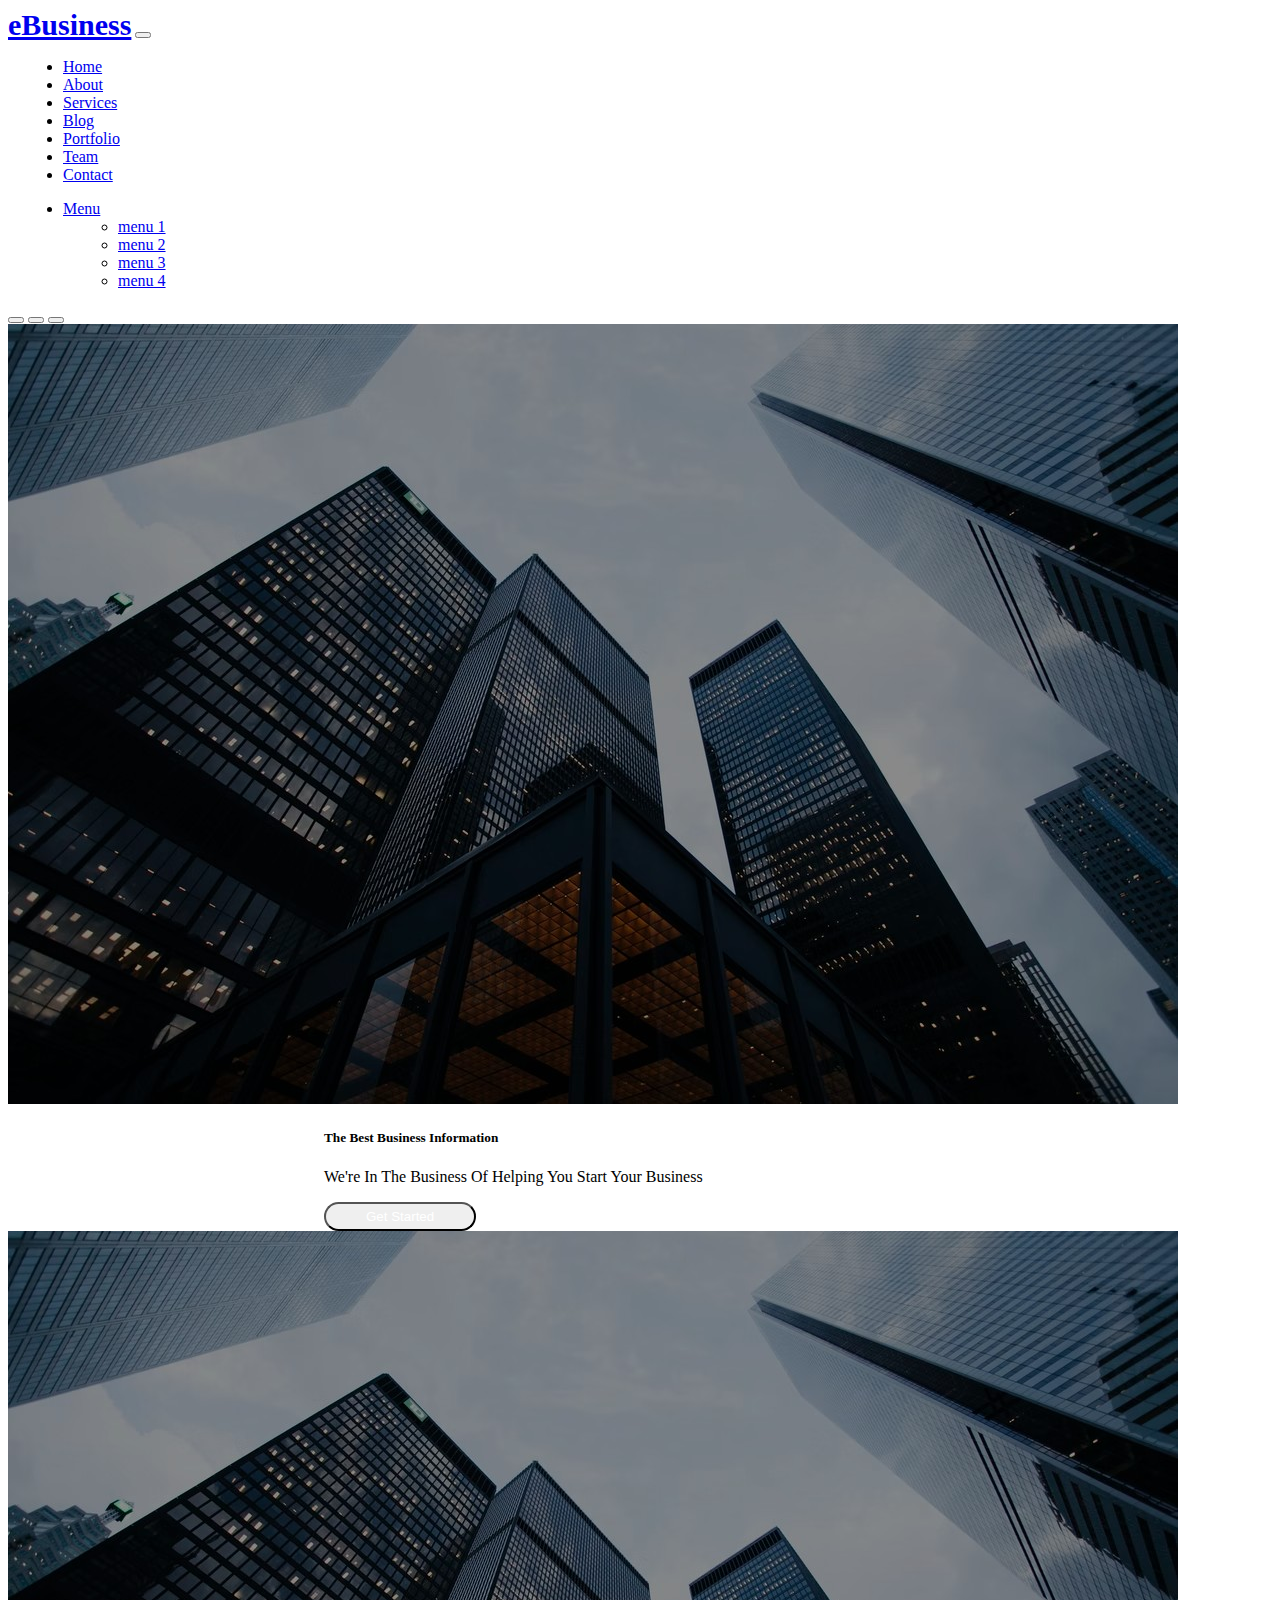
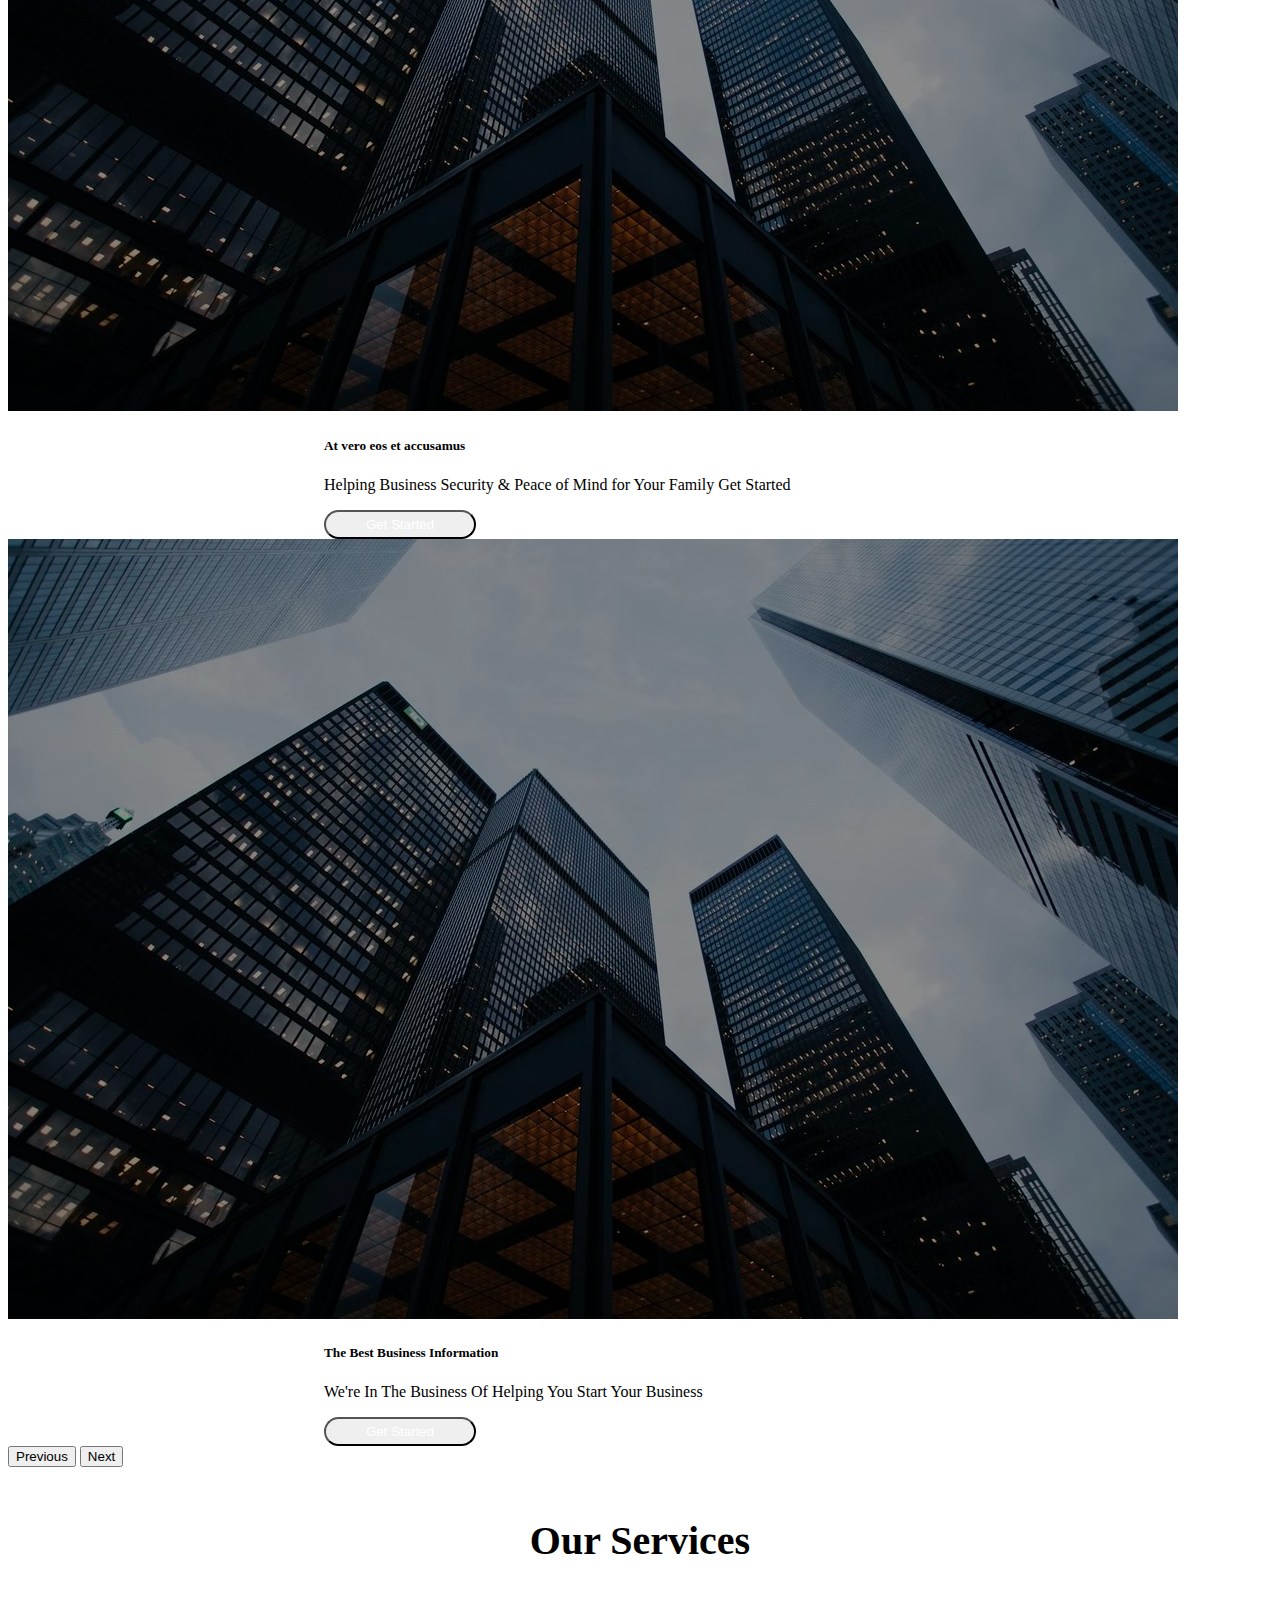
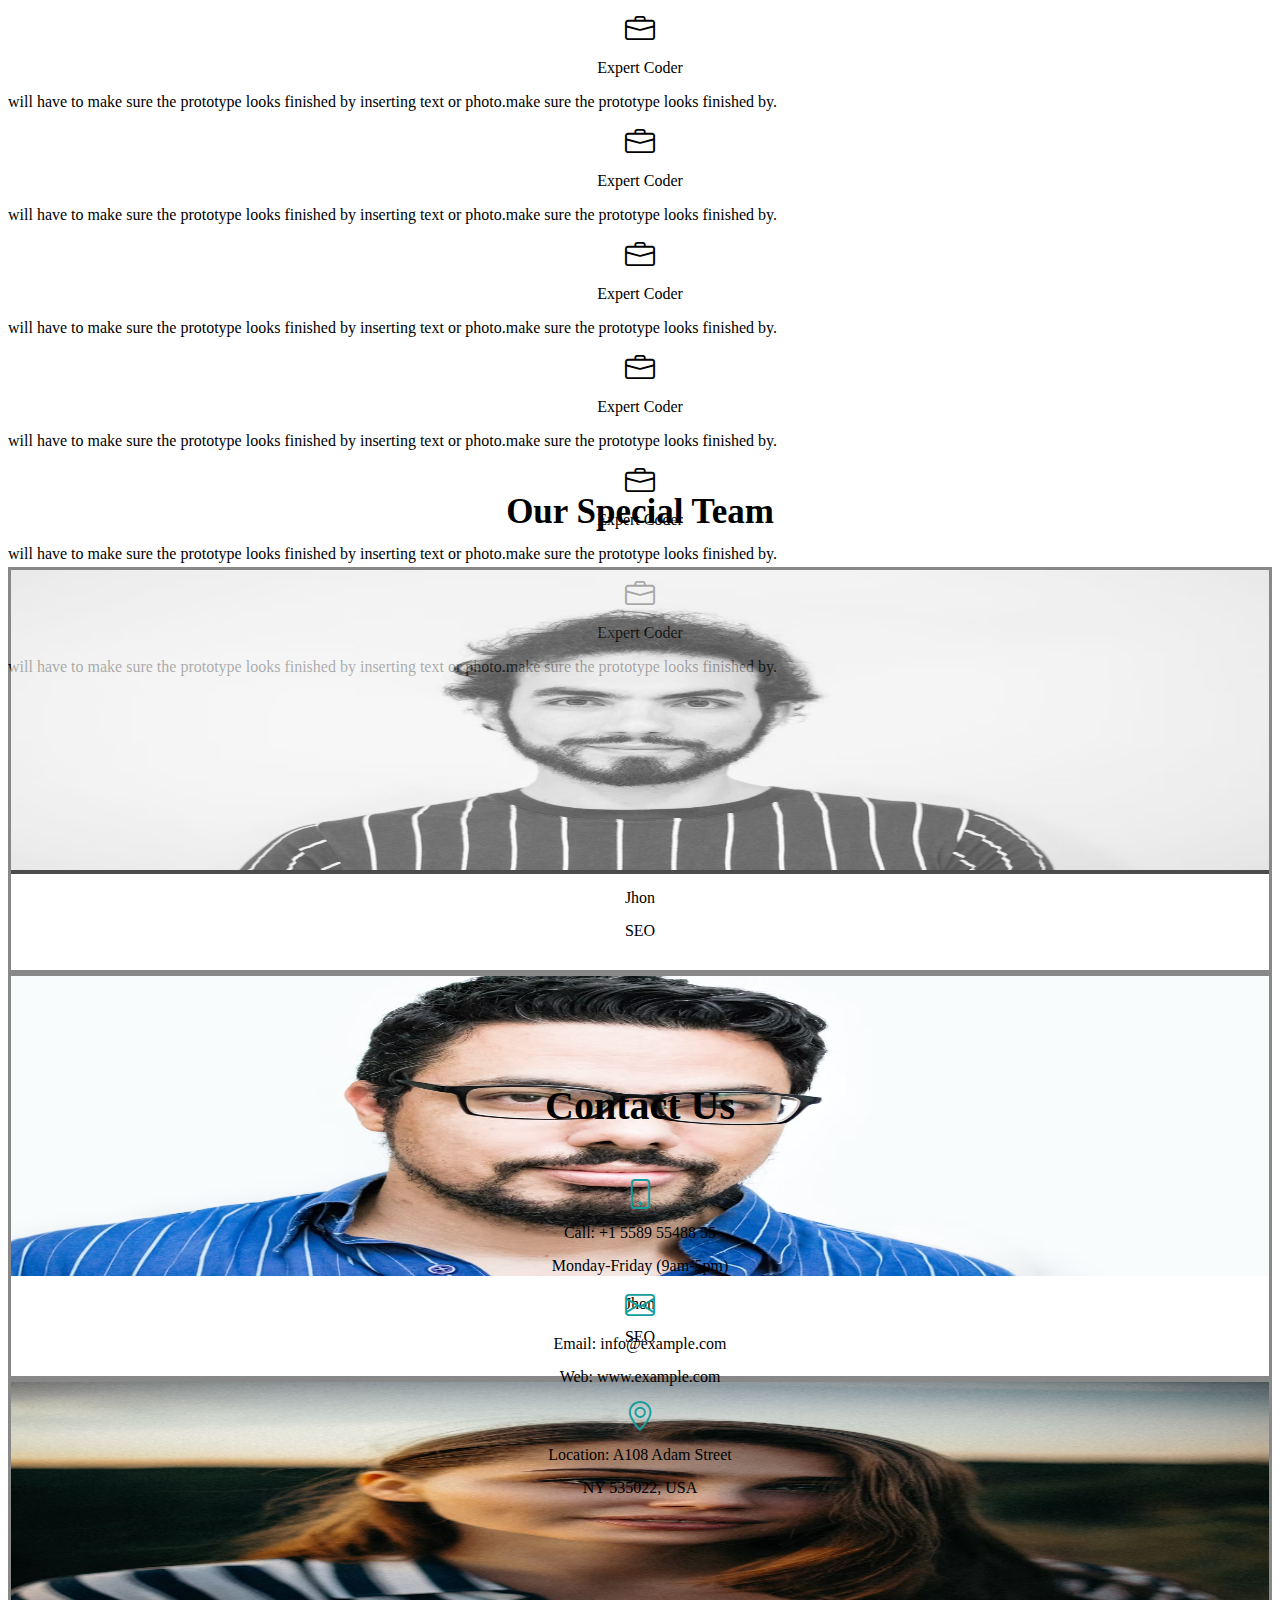
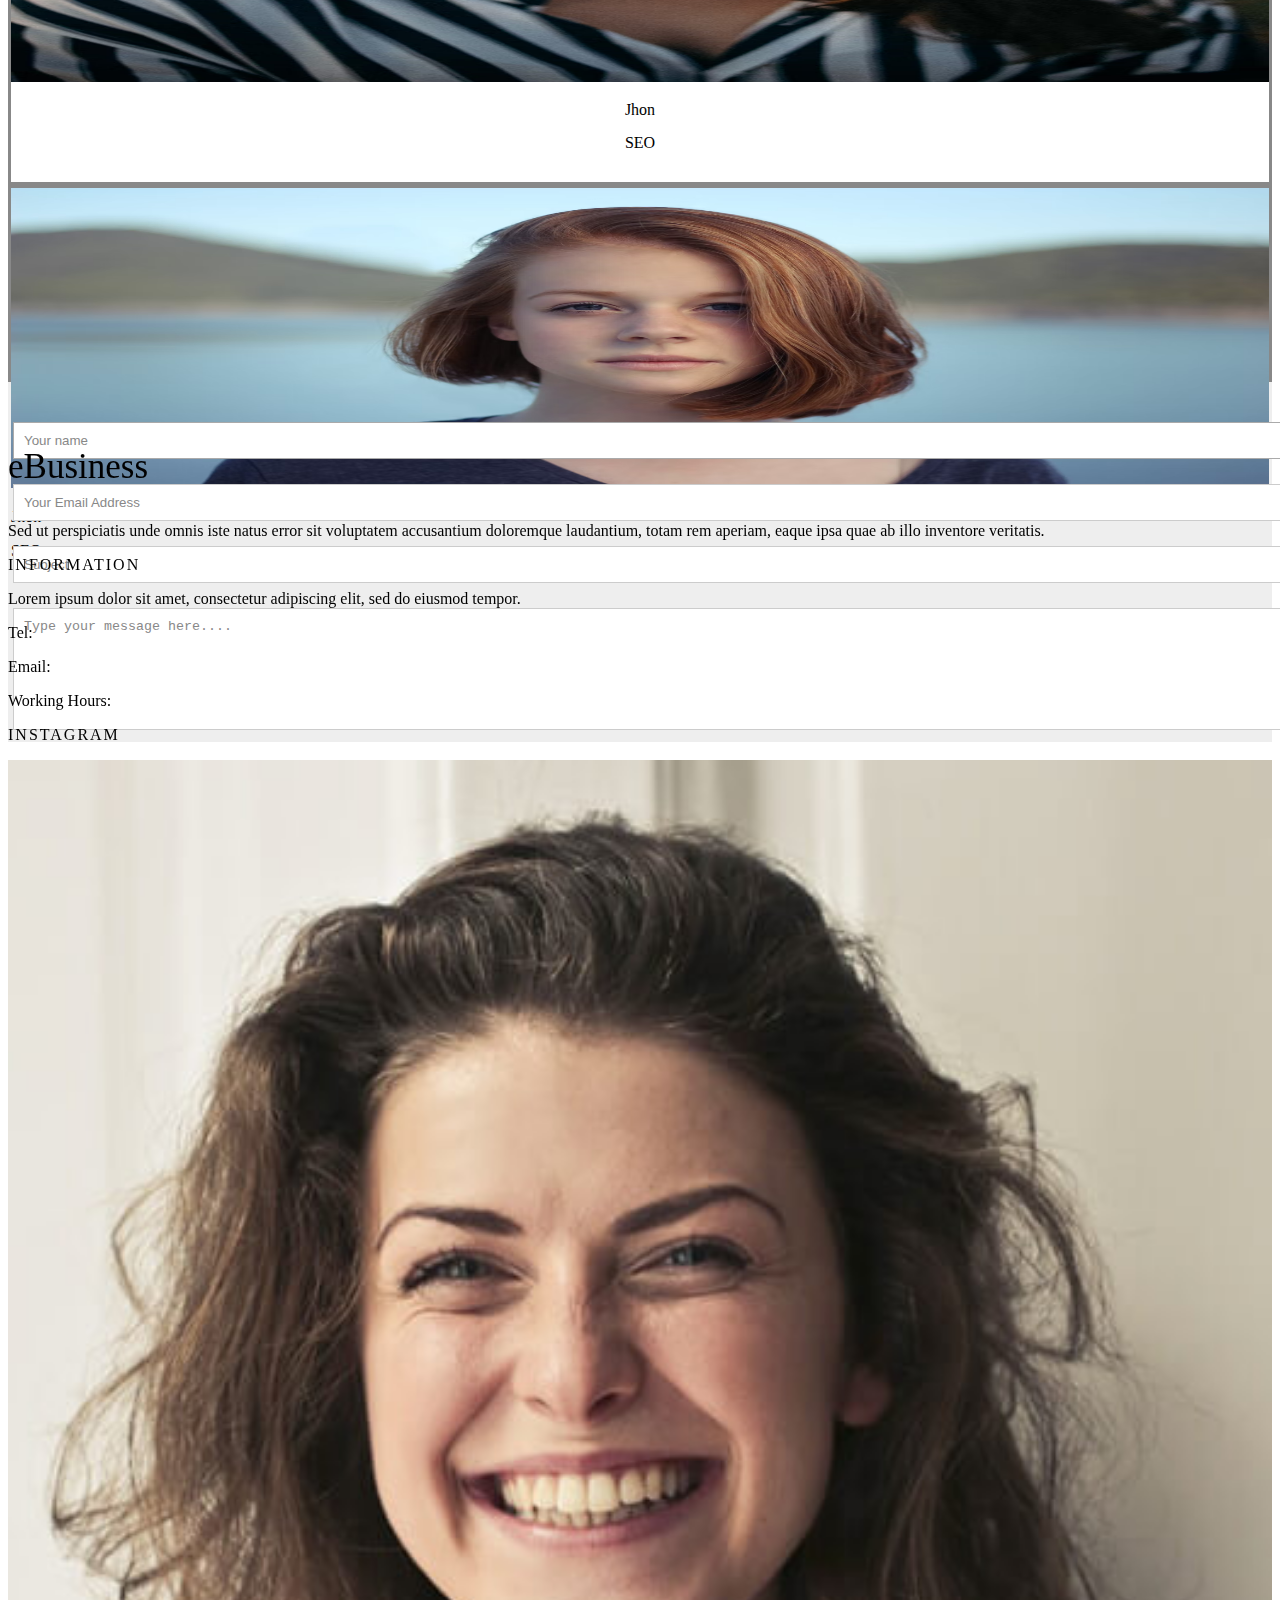
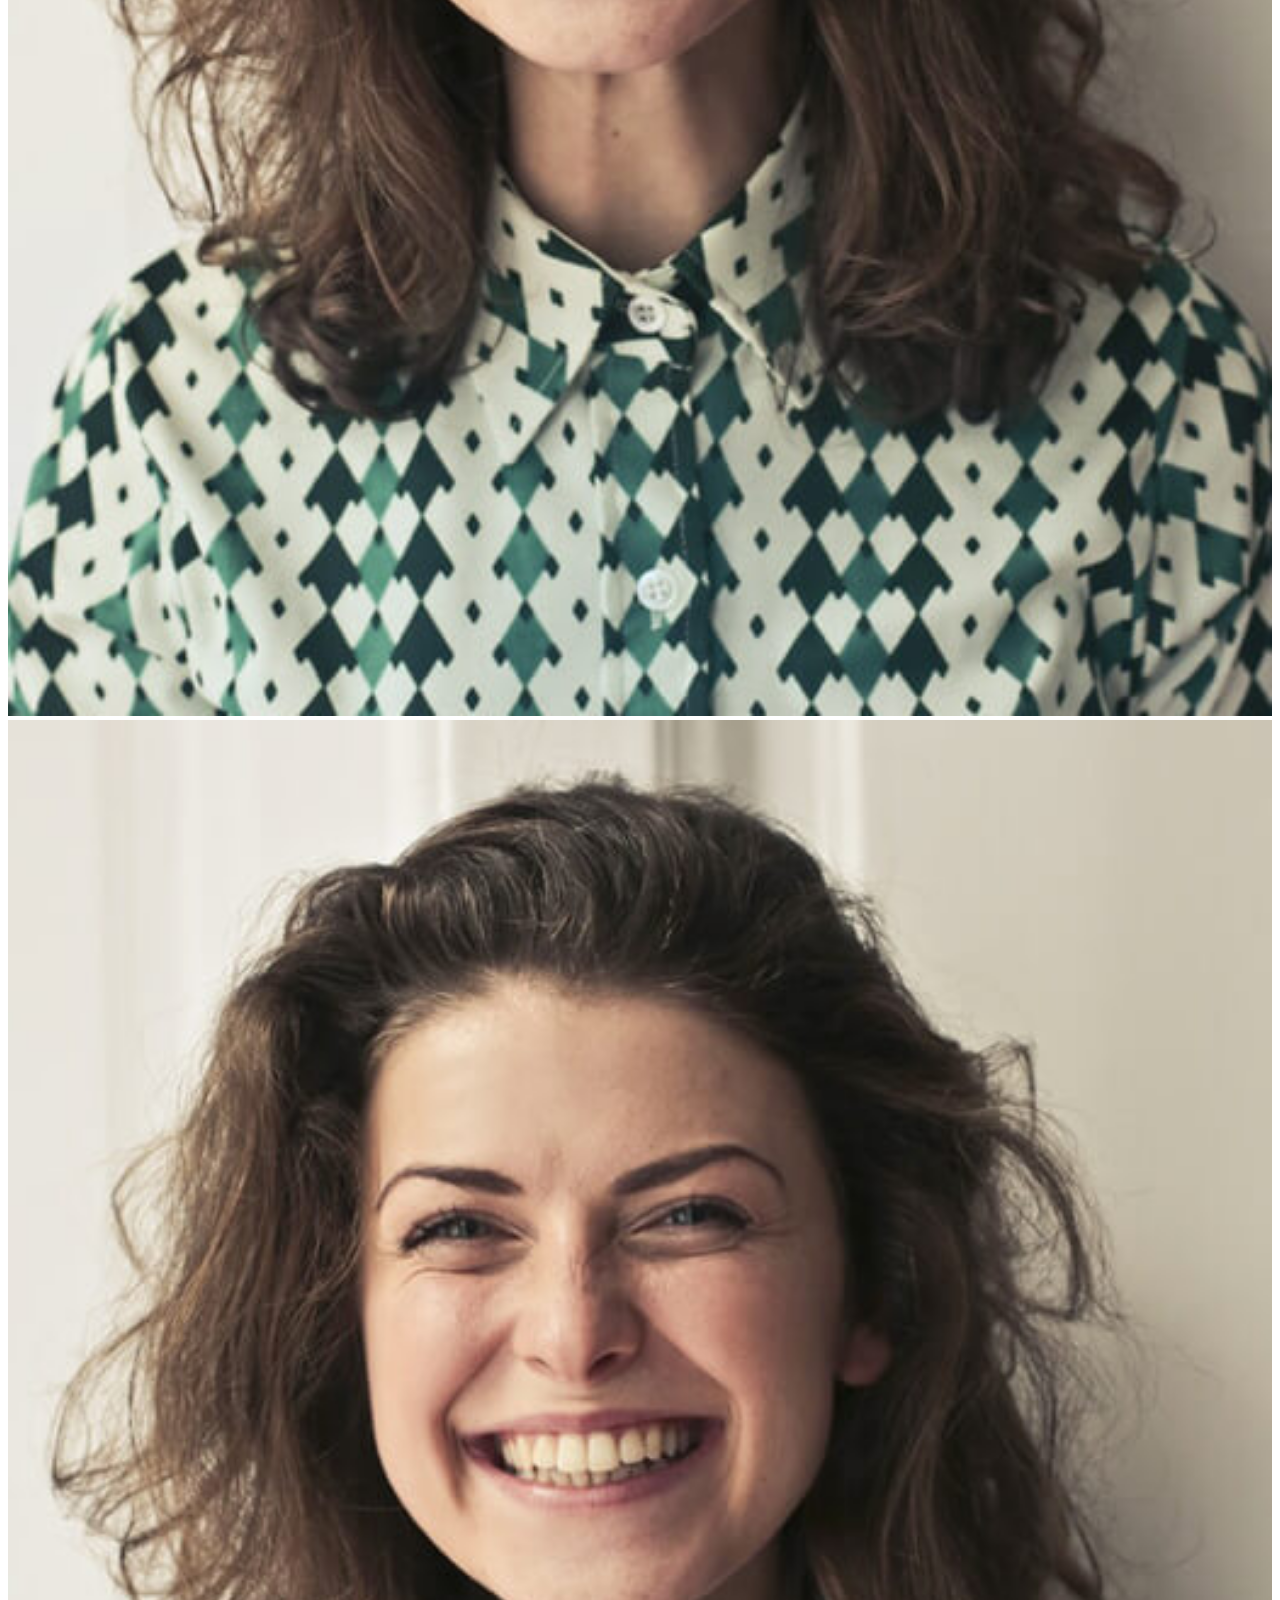
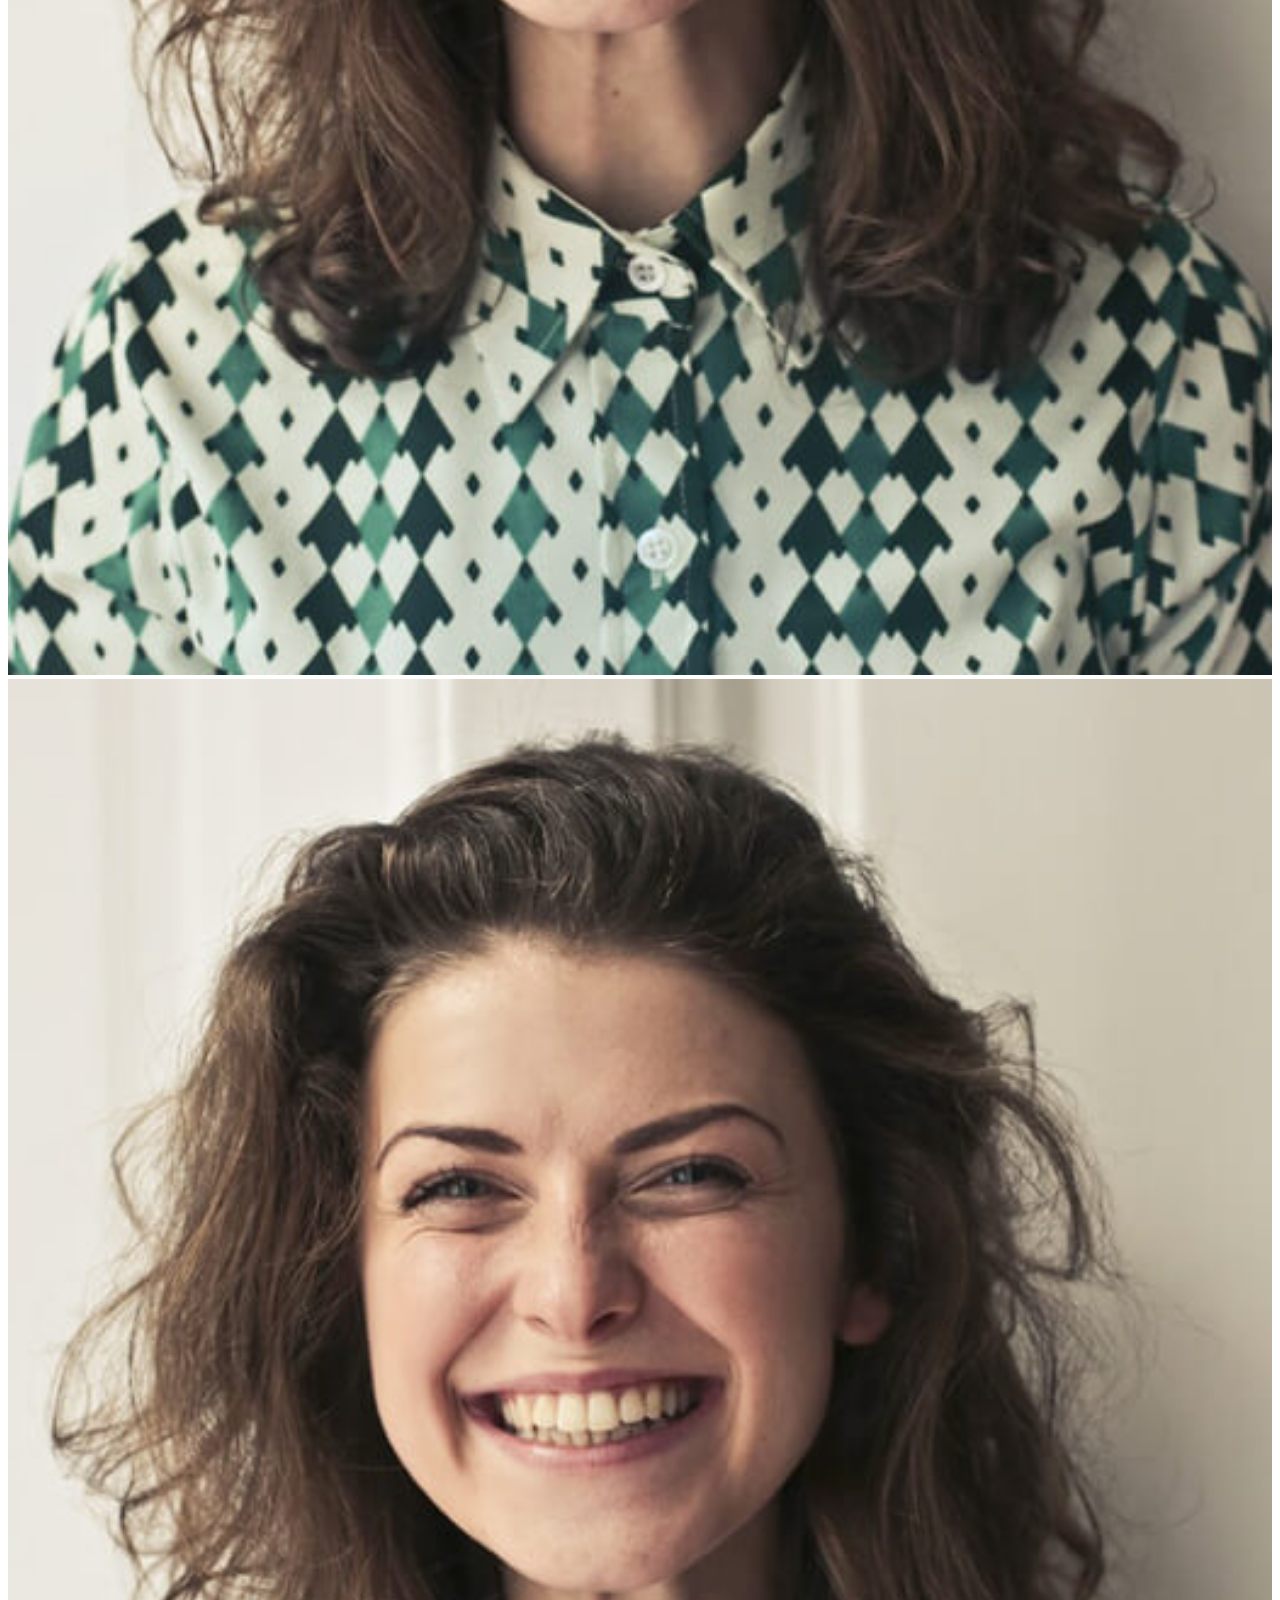
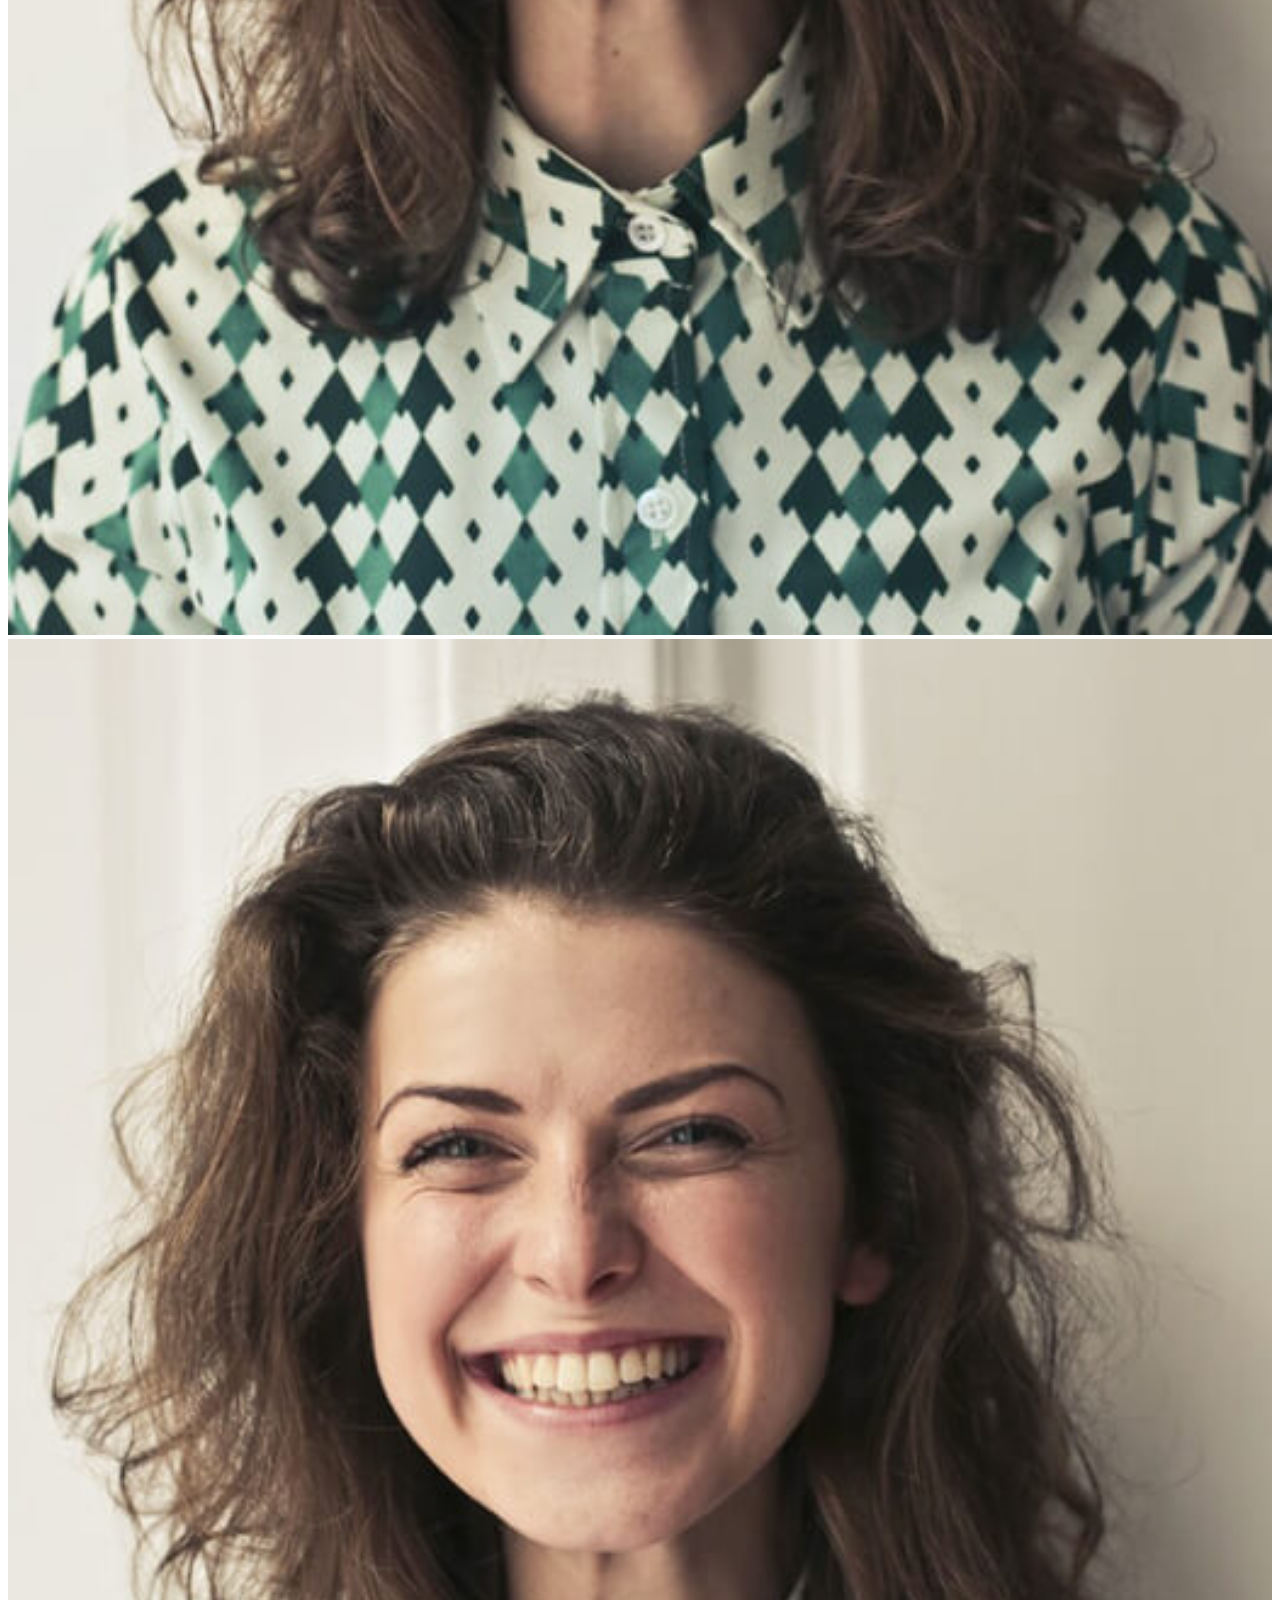
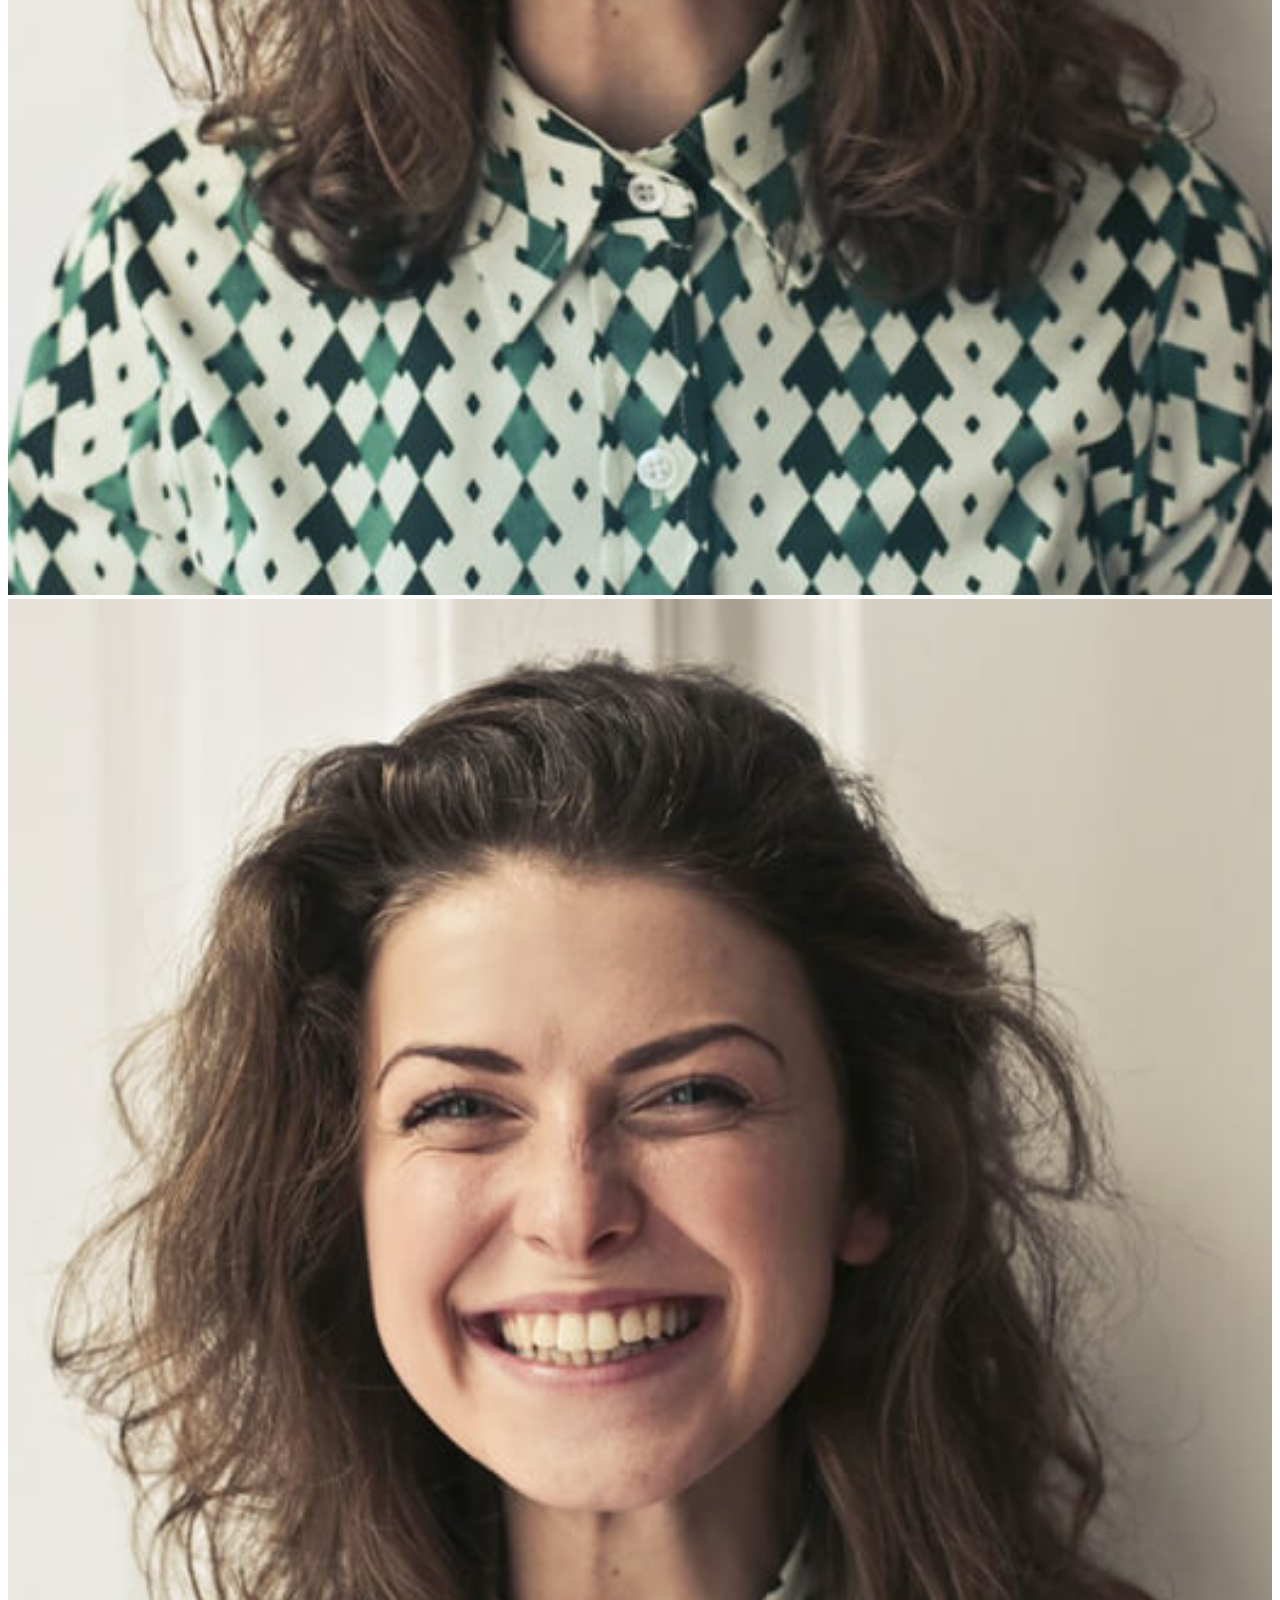
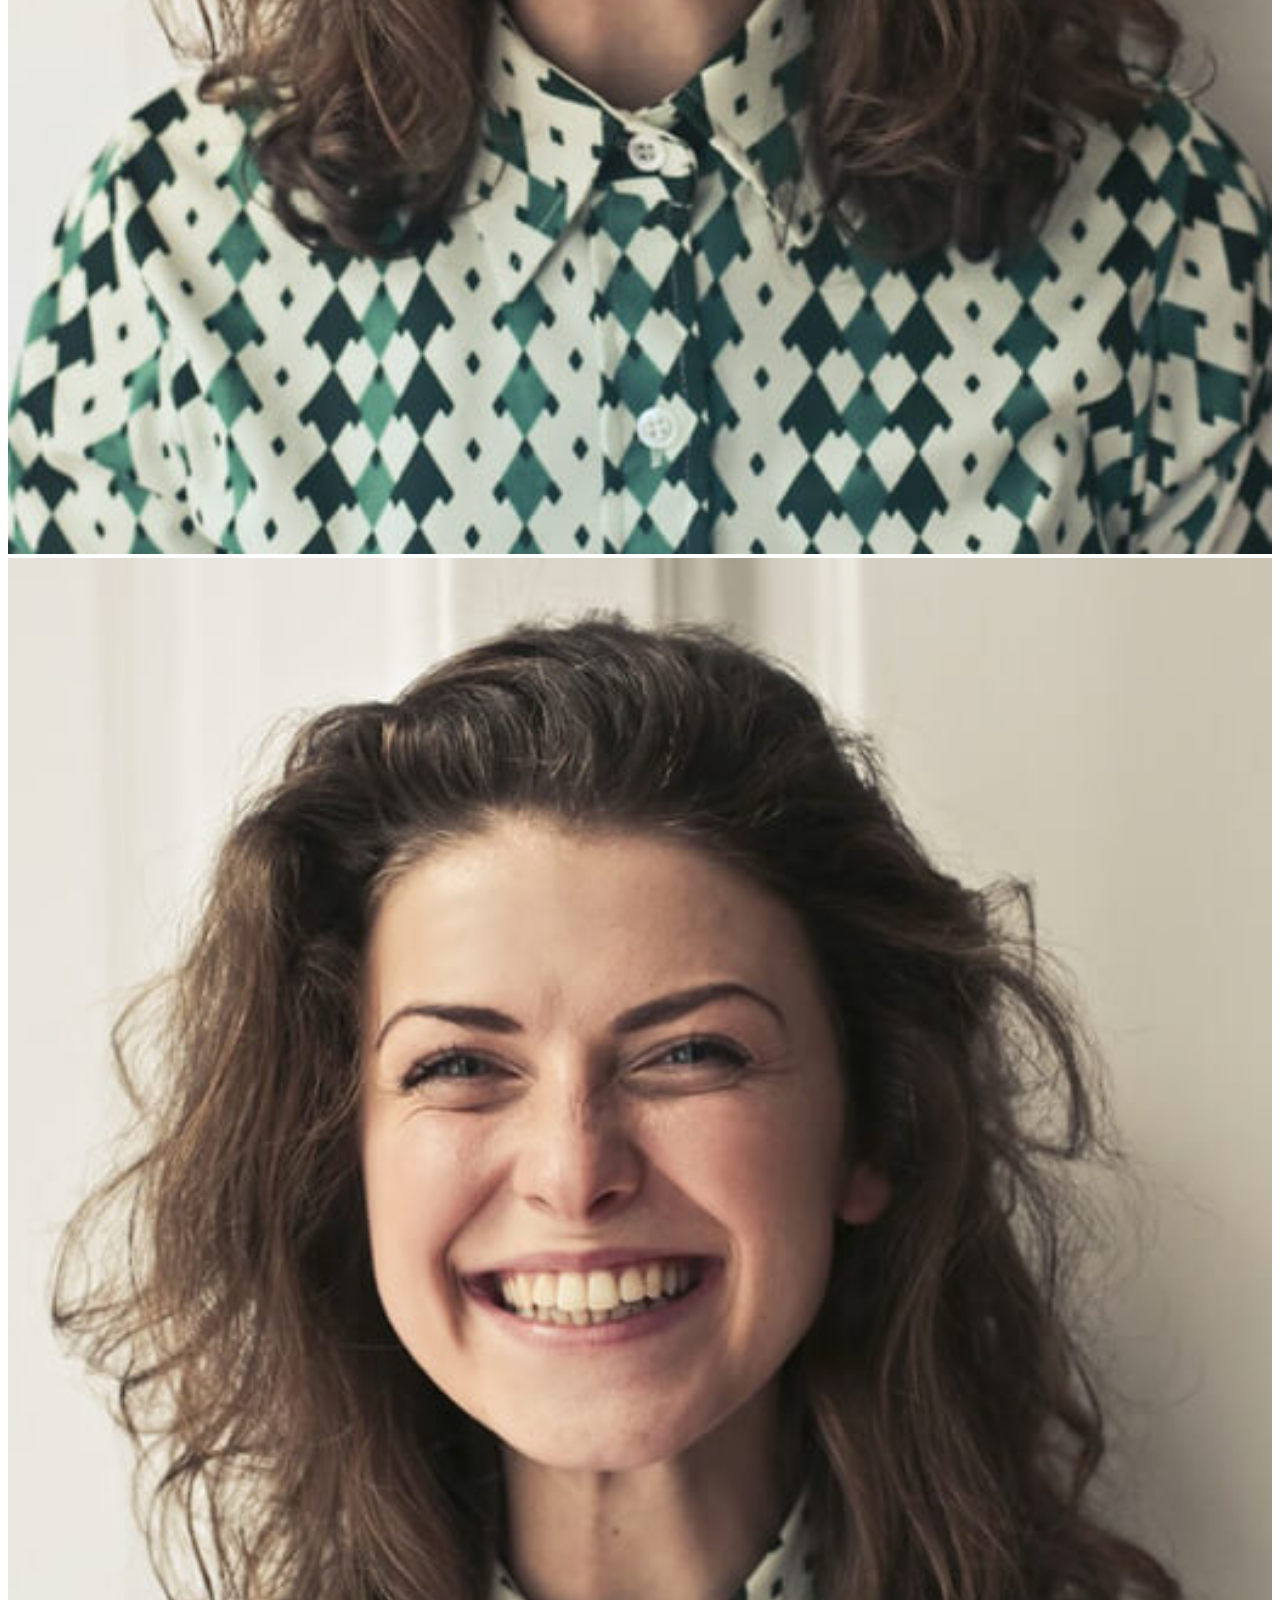
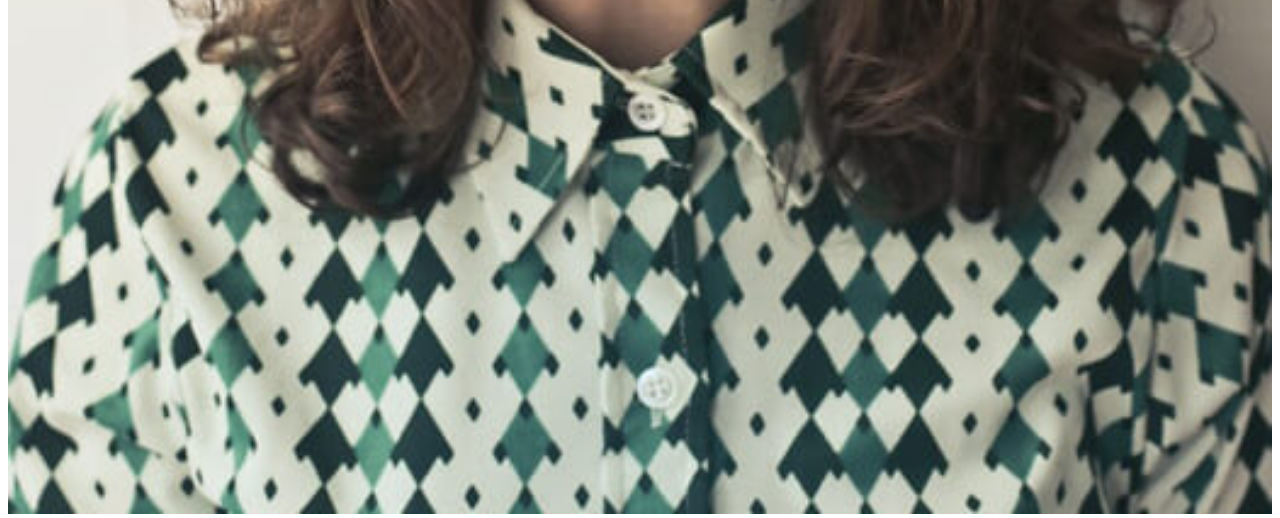
<file: index.html>
<!DOCTYPE html>
<html lang="en">
  <head>
    <meta charset="UTF-8" />
    <meta http-equiv="X-UA-Compatible" content="IE=edge" />
    <meta name="viewport" content="width=device-width, initial-scale=1.0" />
    <link rel="stylesheet" href="./assets/css/style.css" />
    <link
      href="https://cdn.jsdelivr.net/npm/bootstrap@5.2.0-beta1/dist/css/bootstrap.min.css"
      rel="stylesheet"
      integrity="sha384-0evHe/X+R7YkIZDRvuzKMRqM+OrBnVFBL6DOitfPri4tjfHxaWutUpFmBp4vmVor"
      crossorigin="anonymous"
    />
    <script
      src="https://cdn.jsdelivr.net/npm/bootstrap@5.2.0-beta1/dist/js/bootstrap.bundle.min.js"
      integrity="sha384-pprn3073KE6tl6bjs2QrFaJGz5/SUsLqktiwsUTF55Jfv3qYSDhgCecCxMW52nD2"
      crossorigin="anonymous"
    ></script>
    <link rel="stylesheet" href="https://cdn.jsdelivr.net/npm/bootstrap-icons@1.8.3/font/bootstrap-icons.css">
    <title>eBusiness</title>
  </head>


  <body>
    <nav class="navbar navbar-expand-lg navbar-dark bg-dark d-flex fixed-top p-3">
      <div class="container">
          <a class="navbar-brand" href="#">eBusiness</a>
          <button class="navbar-toggler" type="button" data-bs-toggle="collapse" data-bs-target="#navbarContent" aria-controls="navbarSupportedContent" aria-expanded="false" aria-label="Toggle navigation">
              <span class="navbar-toggler-icon"></span>
          </button>
          <div class="collapse navbar-collapse" id="navbarContent">
              <ul class="navbar-nav navbar-nav  ms-auto">
                  <li class="nav-item">
                      <a class="nav-link active" href="#">Home</a>
                  </li>
                  <li class="nav-item">
                      <a class="nav-link" href="#">About</a>
                  </li>
                  <li class="nav-item">
                    <a class="nav-link" href="#">Services</a>
                </li>
                <li class="nav-item">
                  <a class="nav-link" href="#">Blog</a>
              </li>
              <li class="nav-item">
                <a class="nav-link" href="#">Portfolio</a>
            </li>
            <li class="nav-item">
              <a class="nav-link" href="#">Team</a>
          </li>
          <li class="nav-item">
            <a class="nav-link" href="#">Contact</a>
        </li>
              </ul>
              <ul class="navbar-nav">
                  <li class="nav-item dropdown">
                      <a class="nav-link dropdown-toggle" href="#" id="navbarDropdown" role="button" data-bs-toggle="dropdown" aria-expanded="false"> Menu </a>
                      <ul class="dropdown-menu " aria-labelledby="navbarDropdown">
                          <li><a class="dropdown-item" href="#">menu 1</a></li>
                          <li><a class="dropdown-item" href="#">menu 2</a></li>
                          <li><a class="dropdown-item" href="#">menu 3</a></li>
                          <li><a class="dropdown-item" href="#">menu 4</a></li>
                      </ul>
                  </li>
              </ul>
          </div>
      </div>
  </nav>

  <section id="banner"> 
    <div id="carouselExampleIndicators" class="carousel slide" data-bs-ride="true">
      <div class="carousel-indicators">
        <button type="button" data-bs-target="#carouselExampleIndicators" data-bs-slide-to="0" class="active" aria-current="true" aria-label="Slide 1"></button>
        <button type="button" data-bs-target="#carouselExampleIndicators" data-bs-slide-to="1" aria-label="Slide 2"></button>
        <button type="button" data-bs-target="#carouselExampleIndicators" data-bs-slide-to="2" aria-label="Slide 3"></button>
      </div>
      <div class="carousel-inner">
        <div class="carousel-item active">
          <img src="/assets/img/photo-1486406146926-c627a92ad1ab.jpg" class="d-block w-100" alt="...">
          <div class="carousel-caption d-none d-md-block align-items-center itemclass">
            <h5>The Best Business Information</h5>
            <p class="display-5">We're In The Business Of Helping You Start Your Business</p>
            <button type="button" class="btn btn-info ">Get Started</button>

          </div>
        </div>
        <div class="carousel-item">
          <img src="/assets/img/photo-1486406146926-c627a92ad1ab.jpg" class="d-block w-100" alt="...">
          <div class="carousel-caption d-none d-md-block align-items-center itemclass">
            <h5>At vero eos et accusamus</h5>
            <p class="display-5">Helping Business Security & Peace of Mind for Your Family

              Get Started</p>
            <button type="button" class="btn btn-info ">Get Started</button>

          </div>
        </div>
        <div class="carousel-item">
          <img src="/assets/img/photo-1486406146926-c627a92ad1ab.jpg" class="d-block w-100" alt="...">
          <div class="carousel-caption d-none d-md-block align-items-center itemclass">
            <h5>The Best Business Information</h5>
            <p class="display-5">We're In The Business Of Helping You Start Your Business</p>
            <button type="button" class="btn btn-info ">Get Started</button>

          </div>
        </div>
      </div>
      <button class="carousel-control-prev" type="button" data-bs-target="#carouselExampleIndicators" data-bs-slide="prev">
        <span class="carousel-control-prev-icon" aria-hidden="true"></span>
        <span class="visually-hidden">Previous</span>
      </button>
      <button class="carousel-control-next" type="button" data-bs-target="#carouselExampleIndicators" data-bs-slide="next">
        <span class="carousel-control-next-icon" aria-hidden="true"></span>
        <span class="visually-hidden">Next</span>
      </button>
    </div>
  </section>

  <section id="ourservices">
    <div class="container">
      <P class="osmaintxt">Our Services</P>
      <div class="row">
        <div class="col ">
          <div class="hover">
          <i class="bi bi-briefcase"></i>
          <p class="icontxt">Expert Coder</p>
        </div>
        <p>will have to make sure the prototype looks finished by inserting text or photo.make sure the prototype looks finished by.</p>
      </div>
        <div class="col">
          <div class="hover">
            <i class="bi bi-briefcase"></i>
            <p class="icontxt">Expert Coder</p>
          </div>
          <p>will have to make sure the prototype looks finished by inserting text or photo.make sure the prototype looks finished by.</p>
        </div>
        <div class="col">
          <div class="hover">
            <i class="bi bi-briefcase"></i>
            <p class="icontxt">Expert Coder</p>
          </div>
          <p>will have to make sure the prototype looks finished by inserting text or photo.make sure the prototype looks finished by.</p>
        </div>
      </div>
      <div class="row">
        <div class="col">
          <div class="hover">
            <i class="bi bi-briefcase"></i>
            <p class="icontxt">Expert Coder</p>
          </div>
          <p>will have to make sure the prototype looks finished by inserting text or photo.make sure the prototype looks finished by.</p>
        </div>
        <div class="col">
          <div class="hover">
            <i class="bi bi-briefcase"></i>
            <p class="icontxt">Expert Coder</p>
          </div>
            <p>will have to make sure the prototype looks finished by inserting text or photo.make sure the prototype looks finished by.</p>
        </div>
        <div class="col">
          <div class="hover">
            <i class="bi bi-briefcase"></i>
            <p class="icontxt">Expert Coder</p>
          </div>
          <p>will have to make sure the prototype looks finished by inserting text or photo.make sure the prototype looks finished by.</p>
        </div>
    </div>

  </section>

  <section  id="specialteam">  

<p class="osttxt">Our Special Team</p>

<div class="container">
  <div class="row">
    <div class="col-3">
      <div class="carddiv">
        <div class="card-1">
          <img class="cardimage" src="/assets/img/photo-1570612861542-284f4c12e75f.avif" alt="">
        </div>
          <p class="icontxt">Jhon</p>
          <p class="icontxt">SEO</p>
      </div>
    </div>
    <div class="col">
      <div  class="carddiv">
        <img class="cardimage" src="/assets/img/photo-1547425260-76bcadfb4f2c.avif" alt="">
            <p class="icontxt">Jhon</p>
          <p class="icontxt">SEO</p>
      </div>
    </div>
    <div class="col">
      <div class="carddiv">
        <img class="cardimage" src="/assets/img/photo-1544005313-94ddf0286df2.avif" alt="">
            <p class="icontxt">Jhon</p>
          <p class="icontxt"> SEO</p>
      </div>
    </div>
    <div class="col">
      <div class="carddiv">
        <img class="cardimage" src="/assets/img/photo-1438761681033-6461ffad8d80.avif" alt="">
          <p >Jhon</p>
          <p >SEO</p>
      </div>
    </div>
  </div>
</div>
  </section>

  <section id="contactus">

  <div class="container ">
    <p class="osmaintxt">Contact Us</p>
    <div class="row">
      <div class="col ">
        <i class="bi bi-phone"></i>
        <p class="icontxt">Call: +1 5589 55488 55</p>
        <p class="icontxt">Monday-Friday (9am-5pm)</p>
      </div>
      <div class="col">
        <i class="bi bi-envelope"></i>
        <p class="icontxt">Email: info@example.com</p>
        <p class="icontxt">Web: www.example.com</p>
      </div>
      <div class="col">
        <i class="bi bi-geo-alt"></i>
        <p  class="icontxt">Location: A108 Adam Street</p>
        <p class="icontxt">NY 535022, USA</p>
      </div>
    </div>


    <div class="contactmenu">
<div class="row">

<div class="col">
  <div class="mapouter"><div class="gmap_canvas">
    <iframe width="800" height="400" id="gmap_canvas" src="https://maps.google.com/maps?q=2880%20Broadway,%20New%20York&t=&z=13&ie=UTF8&iwloc=&output=embed" frameborder="0" scrolling="no" marginheight="0" marginwidth="0"></iframe>
    <a href="https://putlocker-is.org"></a>
    <br><style>.mapouter{position:relative;text-align:right;height:500px;width:600px;}</style><a href="https://www.embedgooglemap.net"></a><style>.gmap_canvas {overflow:hidden;background:none!important;height:500px;width:600px;}</style>
  </div></div> </div>
  <div class="col">
    <div class="container">  
      <form id="contact" action="" method="post">

        <fieldset>
          <input placeholder="Your name" type="text" tabindex="1" required autofocus>
        </fieldset>
 
        <fieldset>
          <input placeholder="Your Email Address" type="email" tabindex="2" required>
        </fieldset>
        <fieldset>
          <input placeholder="Subject" type="text" tabindex="1" required autofocus>
        </fieldset>
        <fieldset>
          <textarea placeholder="Type your message here...." tabindex="5" required></textarea>
        </fieldset>
        <fieldset class="msgbtn">
          <button type="button" class="btnmsg btn btn-outline-light">Send Message</button>
        </fieldset>
      </form>
    </div>
  </div>
</div>
</section>

<footer>
  <div class="container">
    <div class="footer">
    <div class="row">
      <div class="col">
        <p class="ftrbrand">eBusiness</p>
        <p>Sed ut perspiciatis unde omnis iste natus error sit voluptatem accusantium doloremque laudantium, totam rem aperiam, eaque ipsa quae ab illo inventore veritatis.
        </p>
      </div>
      <div class="col">
        <p class="infotext">INFORMATION</p>
        <p>Lorem ipsum dolor sit amet, consectetur adipiscing elit, sed do eiusmod tempor.</p>
        <p>Tel:</p>
        <p>Email:</p>
        <p>Working Hours:</p>
      </div>
      <div class="col">
        <p class="infotext">INSTAGRAM</p>
        <div class="container">
          <div class="row">
            <div class="col">
              <img  class="imageclass" src="/assets/img/3.jpg" alt="">
            </div>
            <div class="col">
              <img  class="imageclass" src="/assets/img/3.jpg" alt="">

            </div>
            <div class="col">
              <img  class="imageclass" src="/assets/img/3.jpg" alt="">

            </div>
          </div>
        </div><div class="container">
          <div class="row">
            <div class="col">
              <img  class="imageclass" src="/assets/img/3.jpg" alt="">

            </div>
            <div class="col">
              <img  class="imageclass" src="/assets/img/3.jpg" alt="">

            </div>
            <div class="col">
              <img class="imageclass"  src="/assets/img/3.jpg" alt="">

            </div>
          </div>
        </div>
      </div>
    </div>
  </div>
</div>
</footer>

  </body>
</html>
</file>
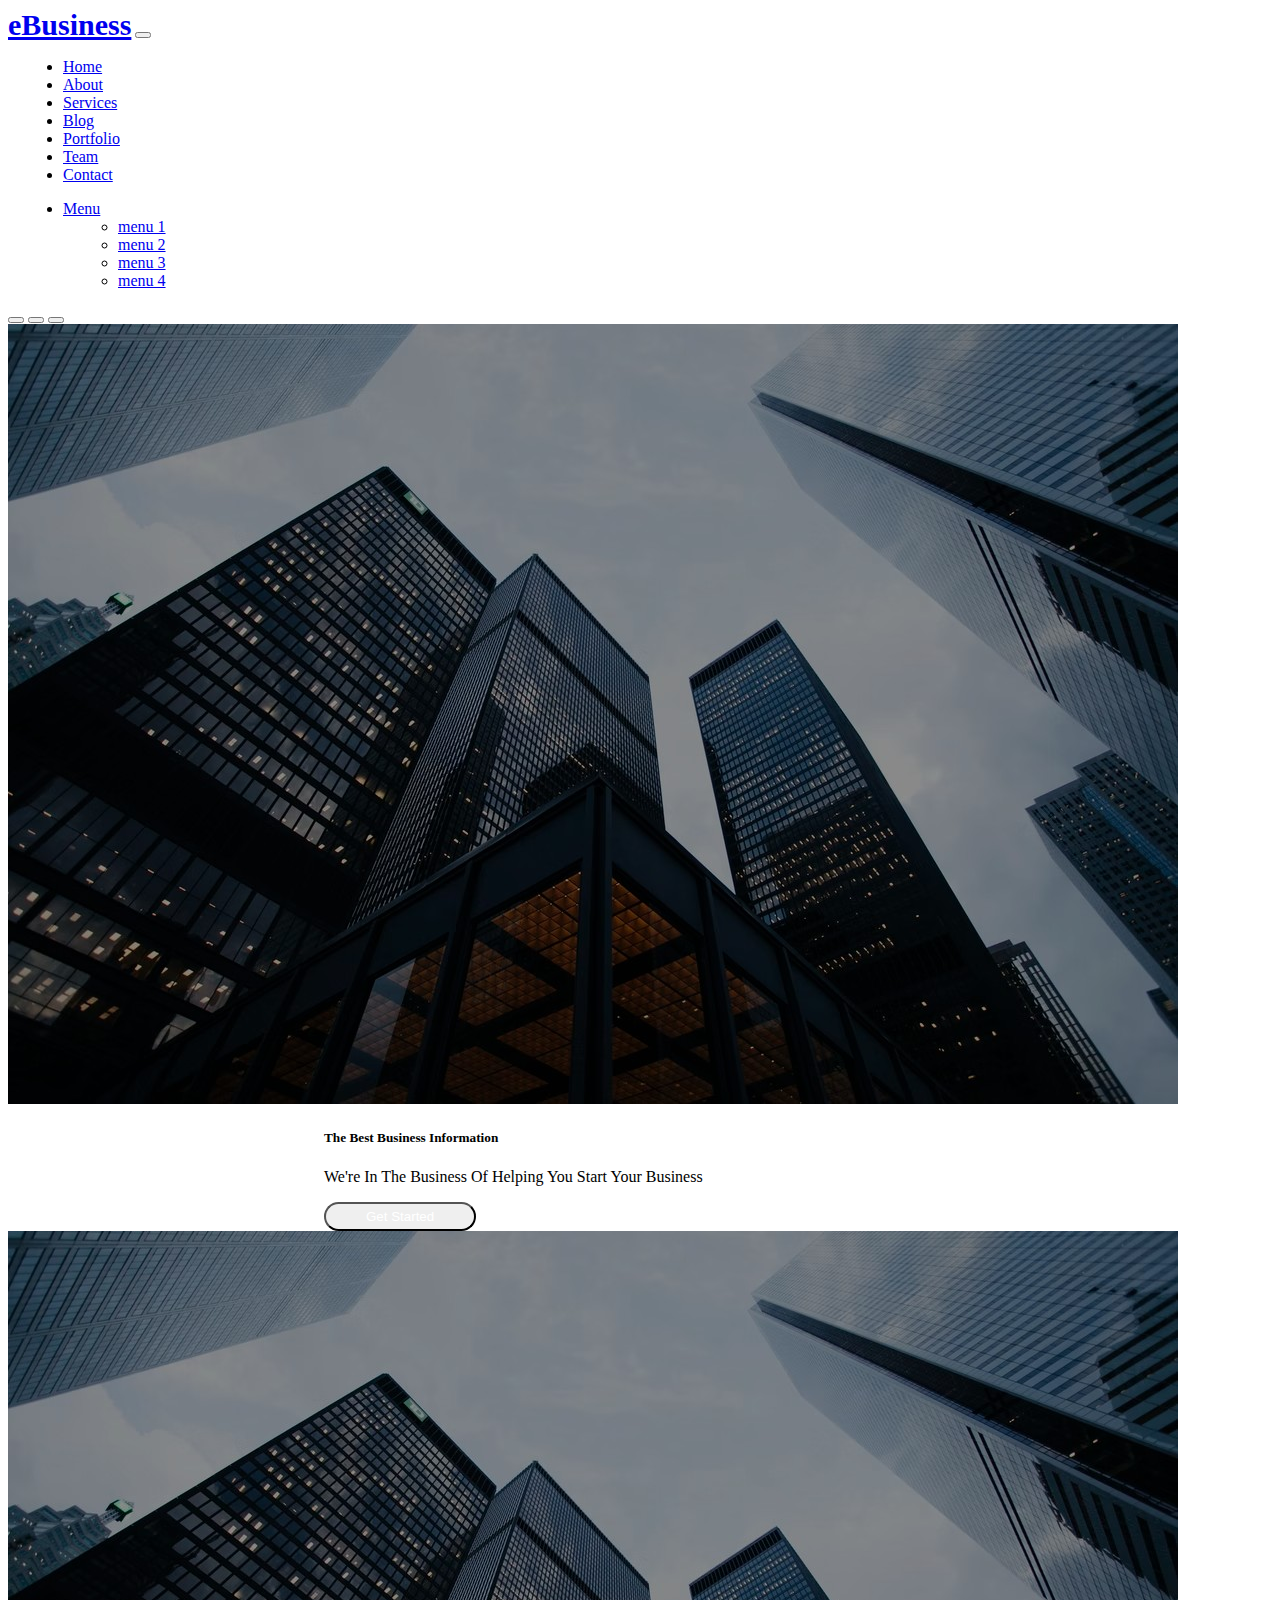
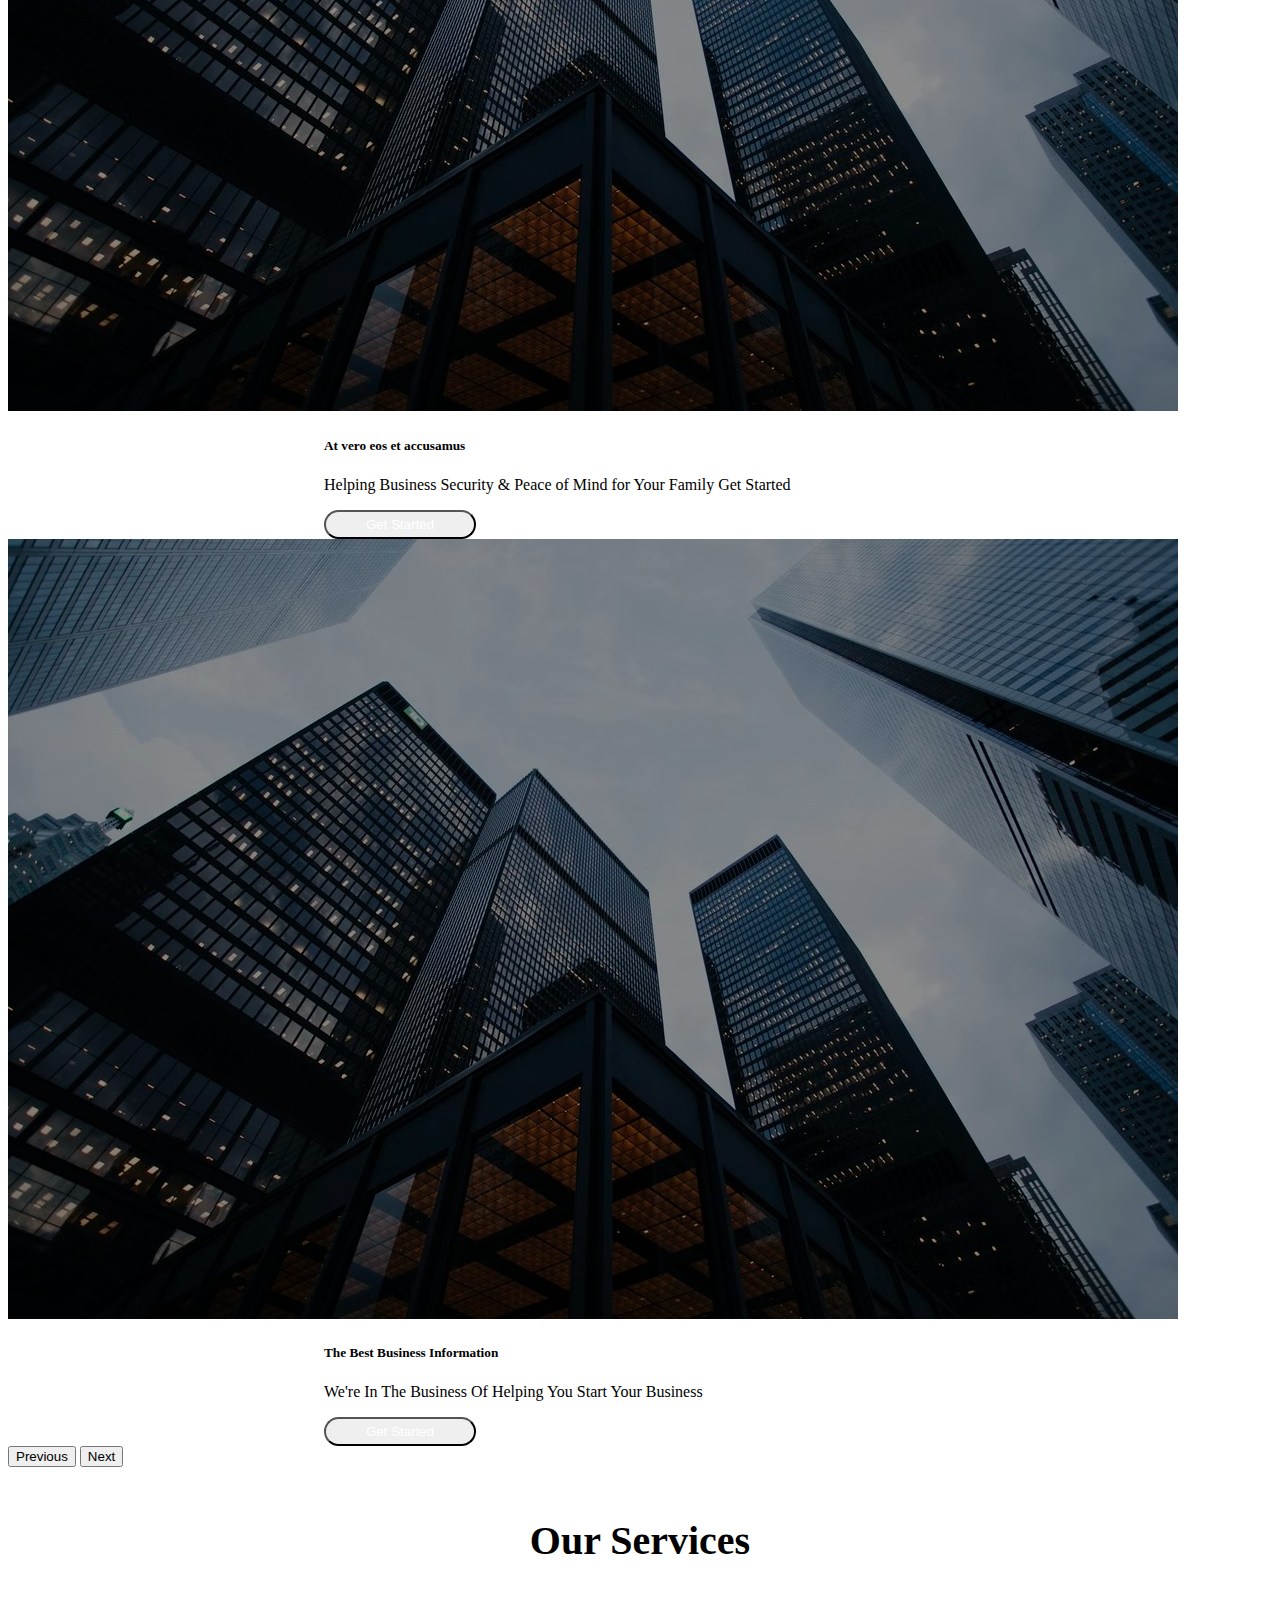
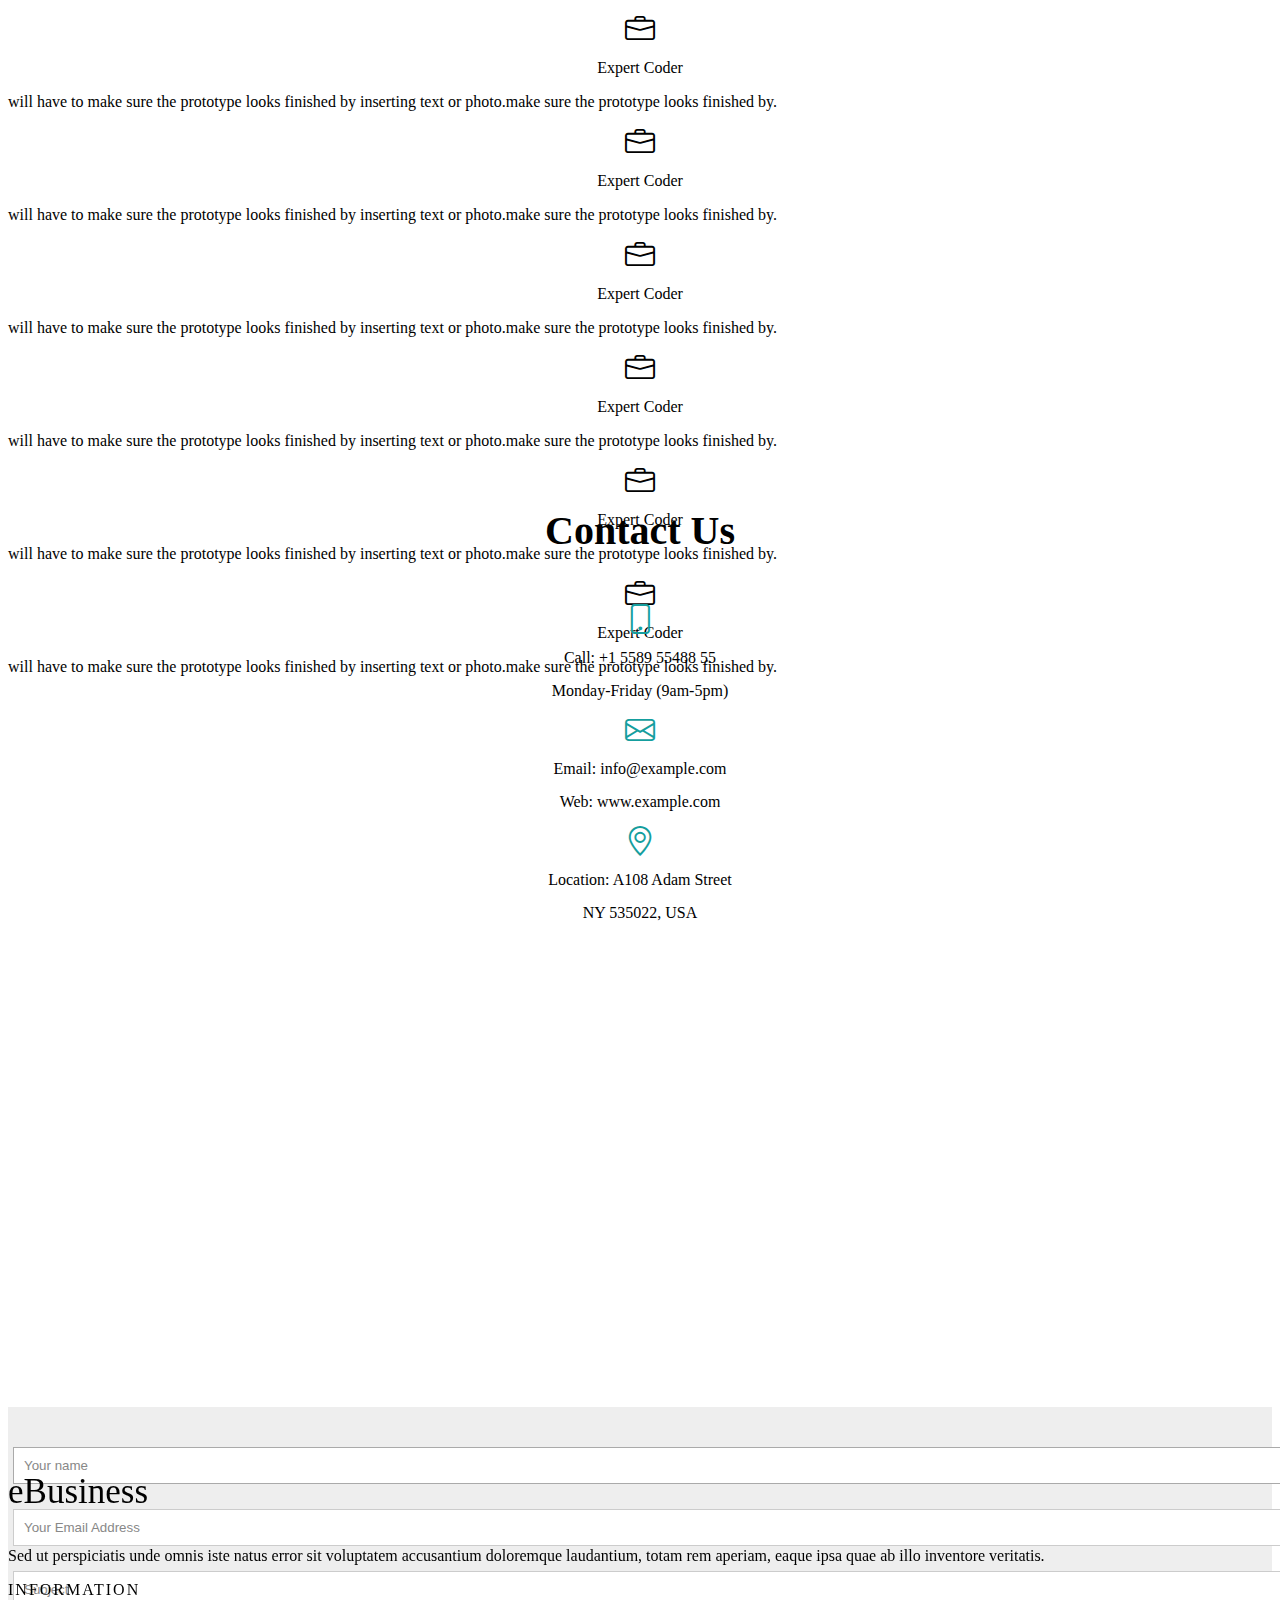
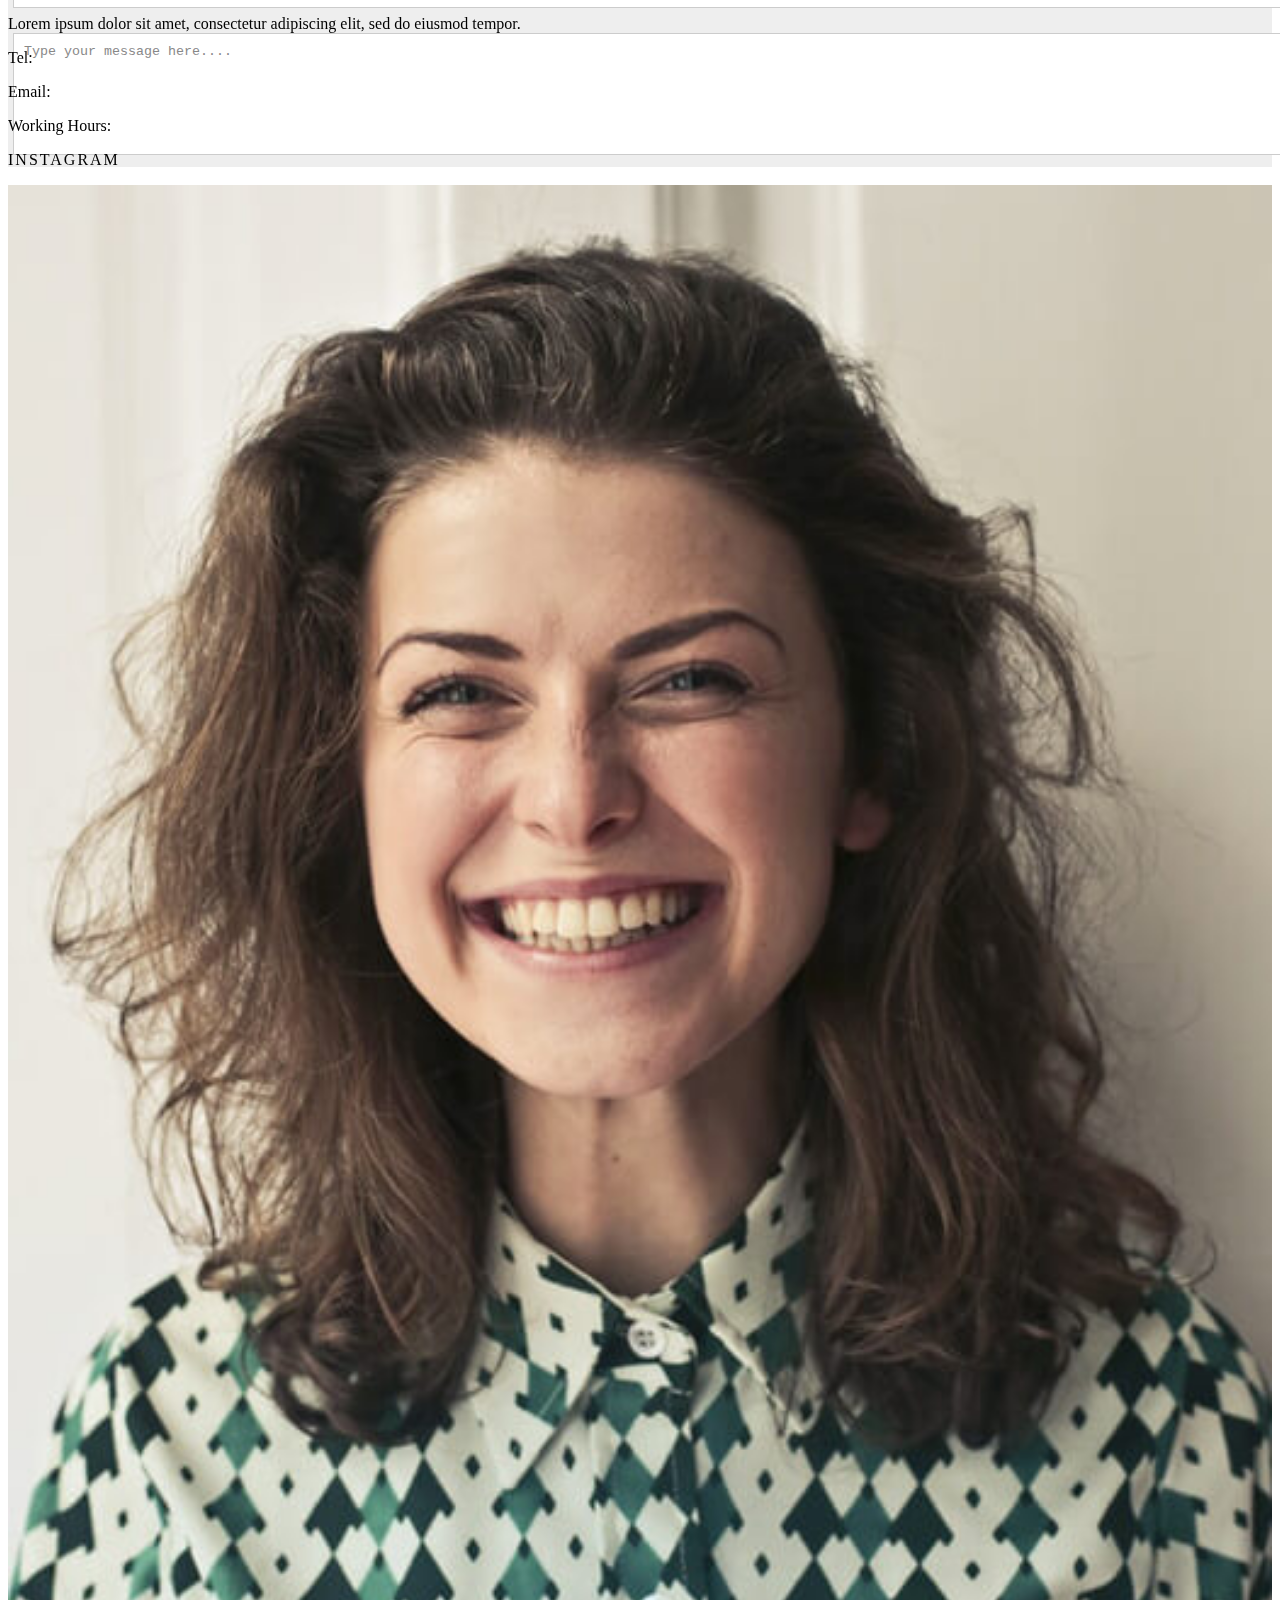
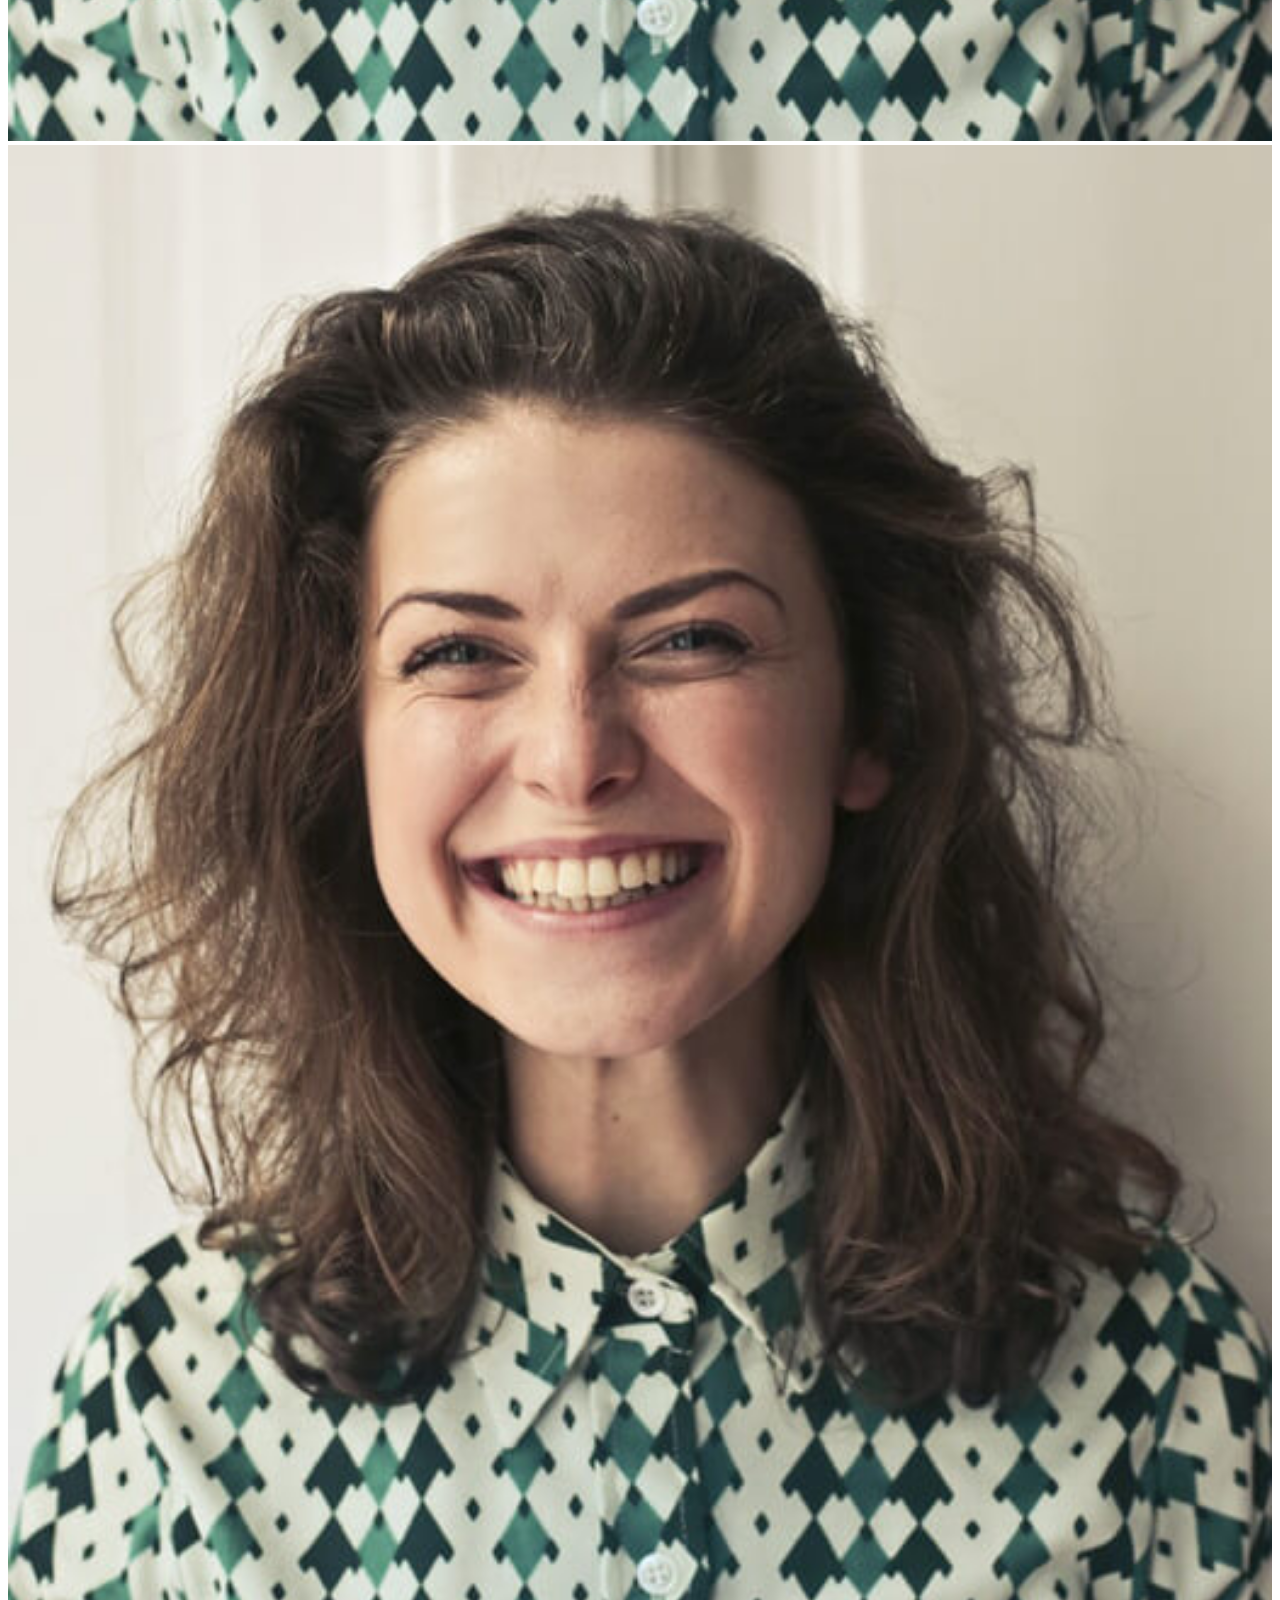
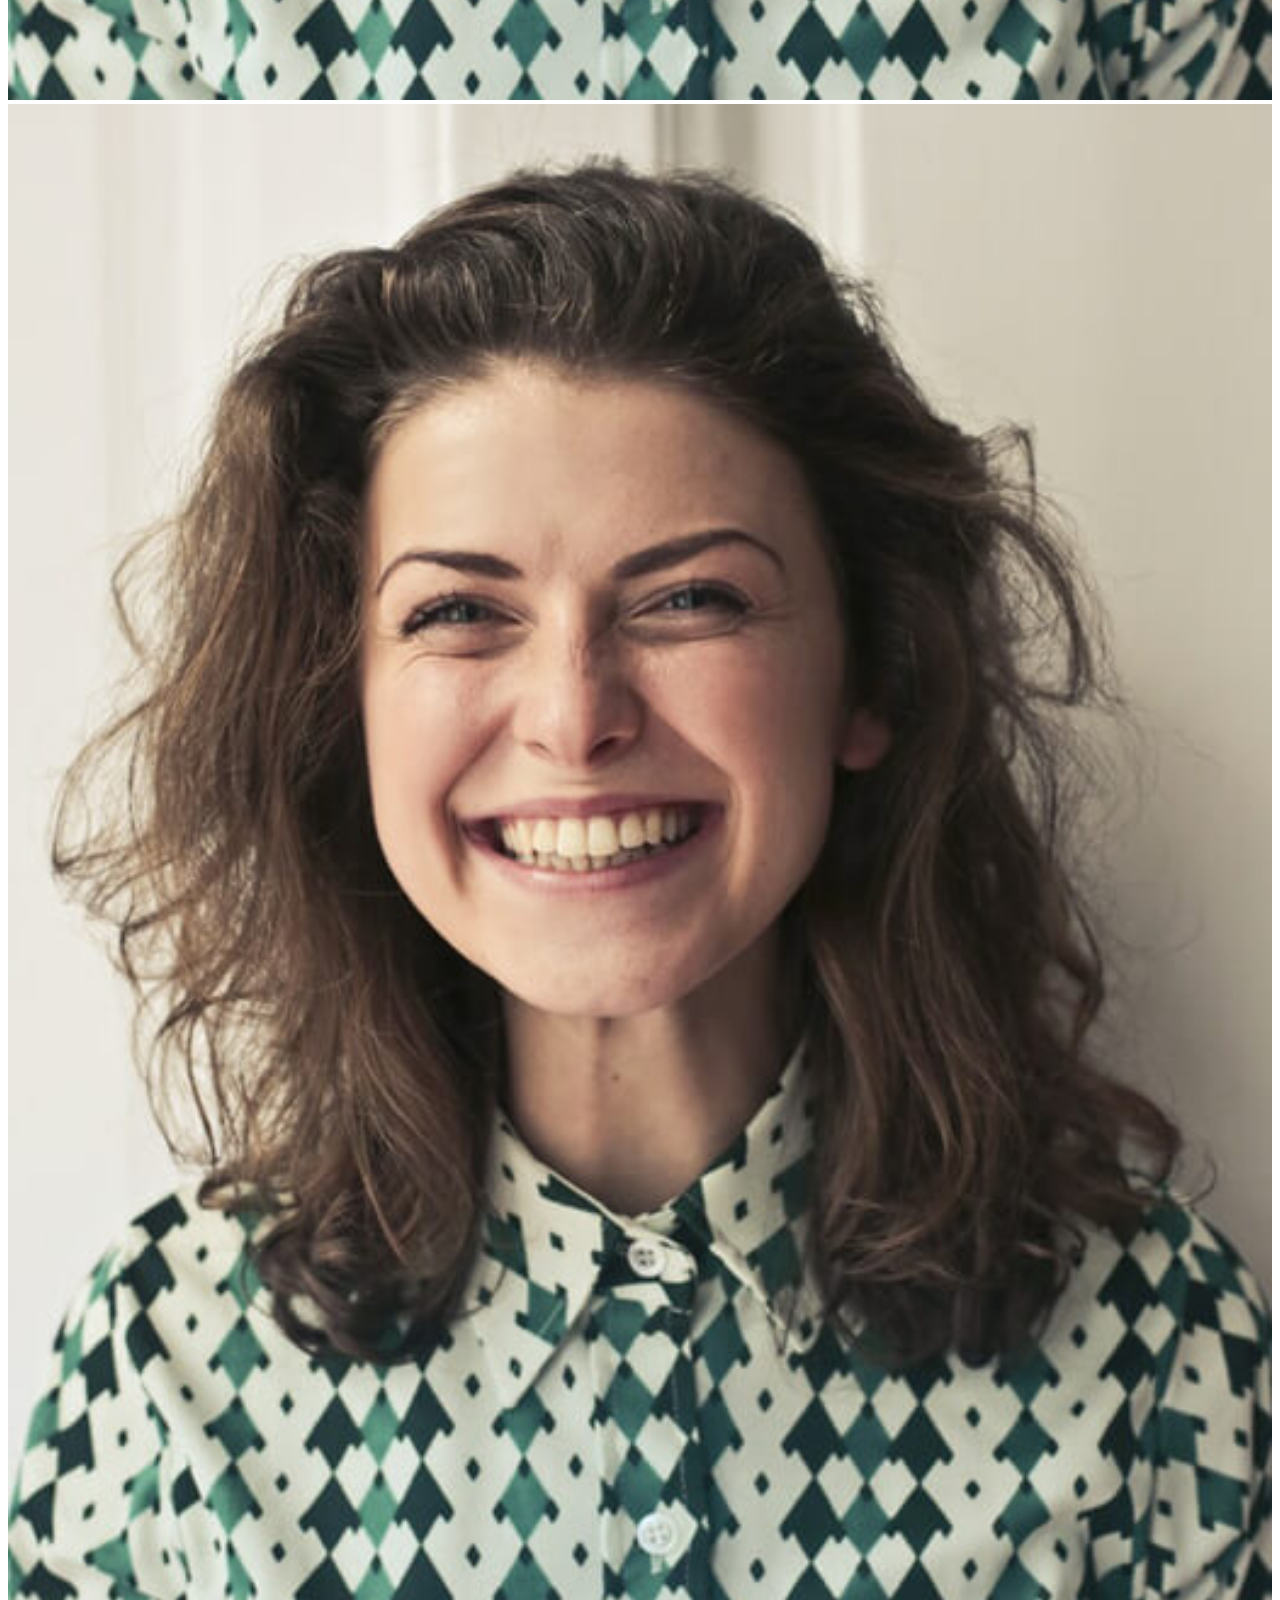
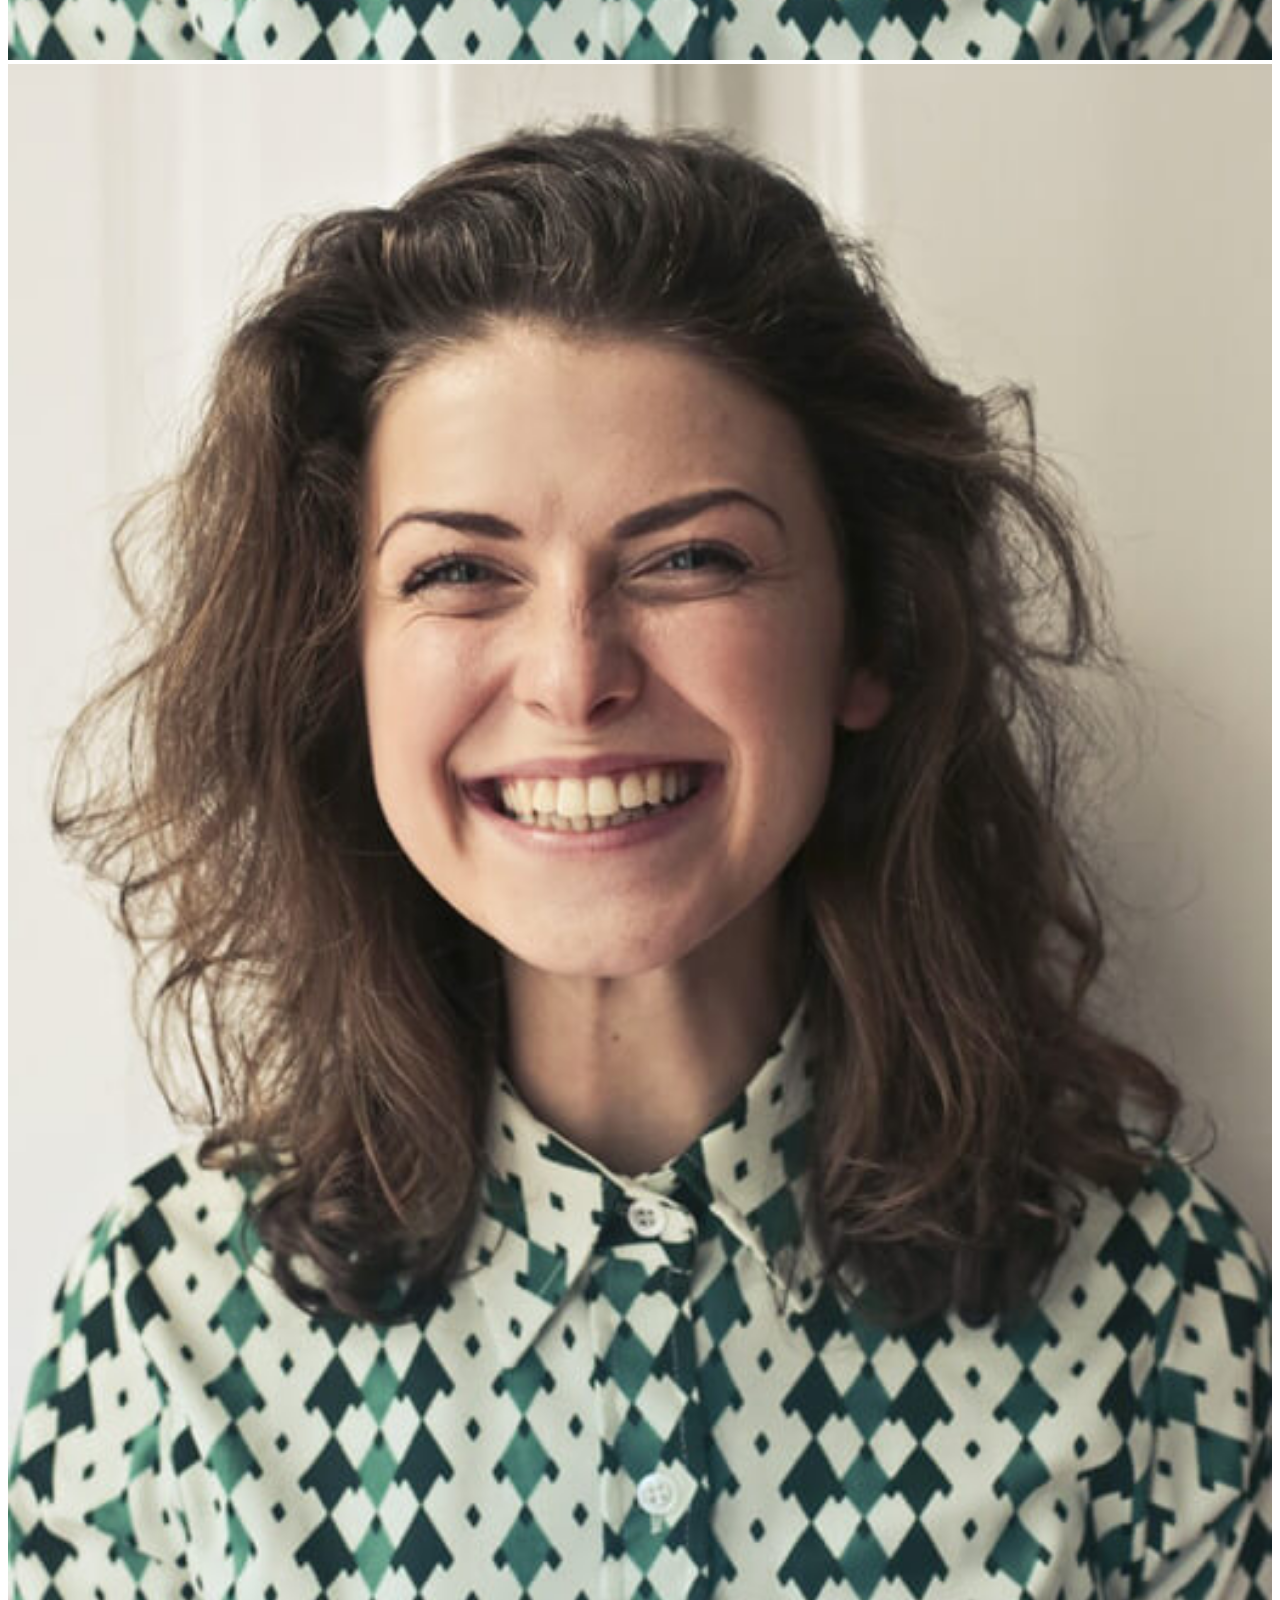
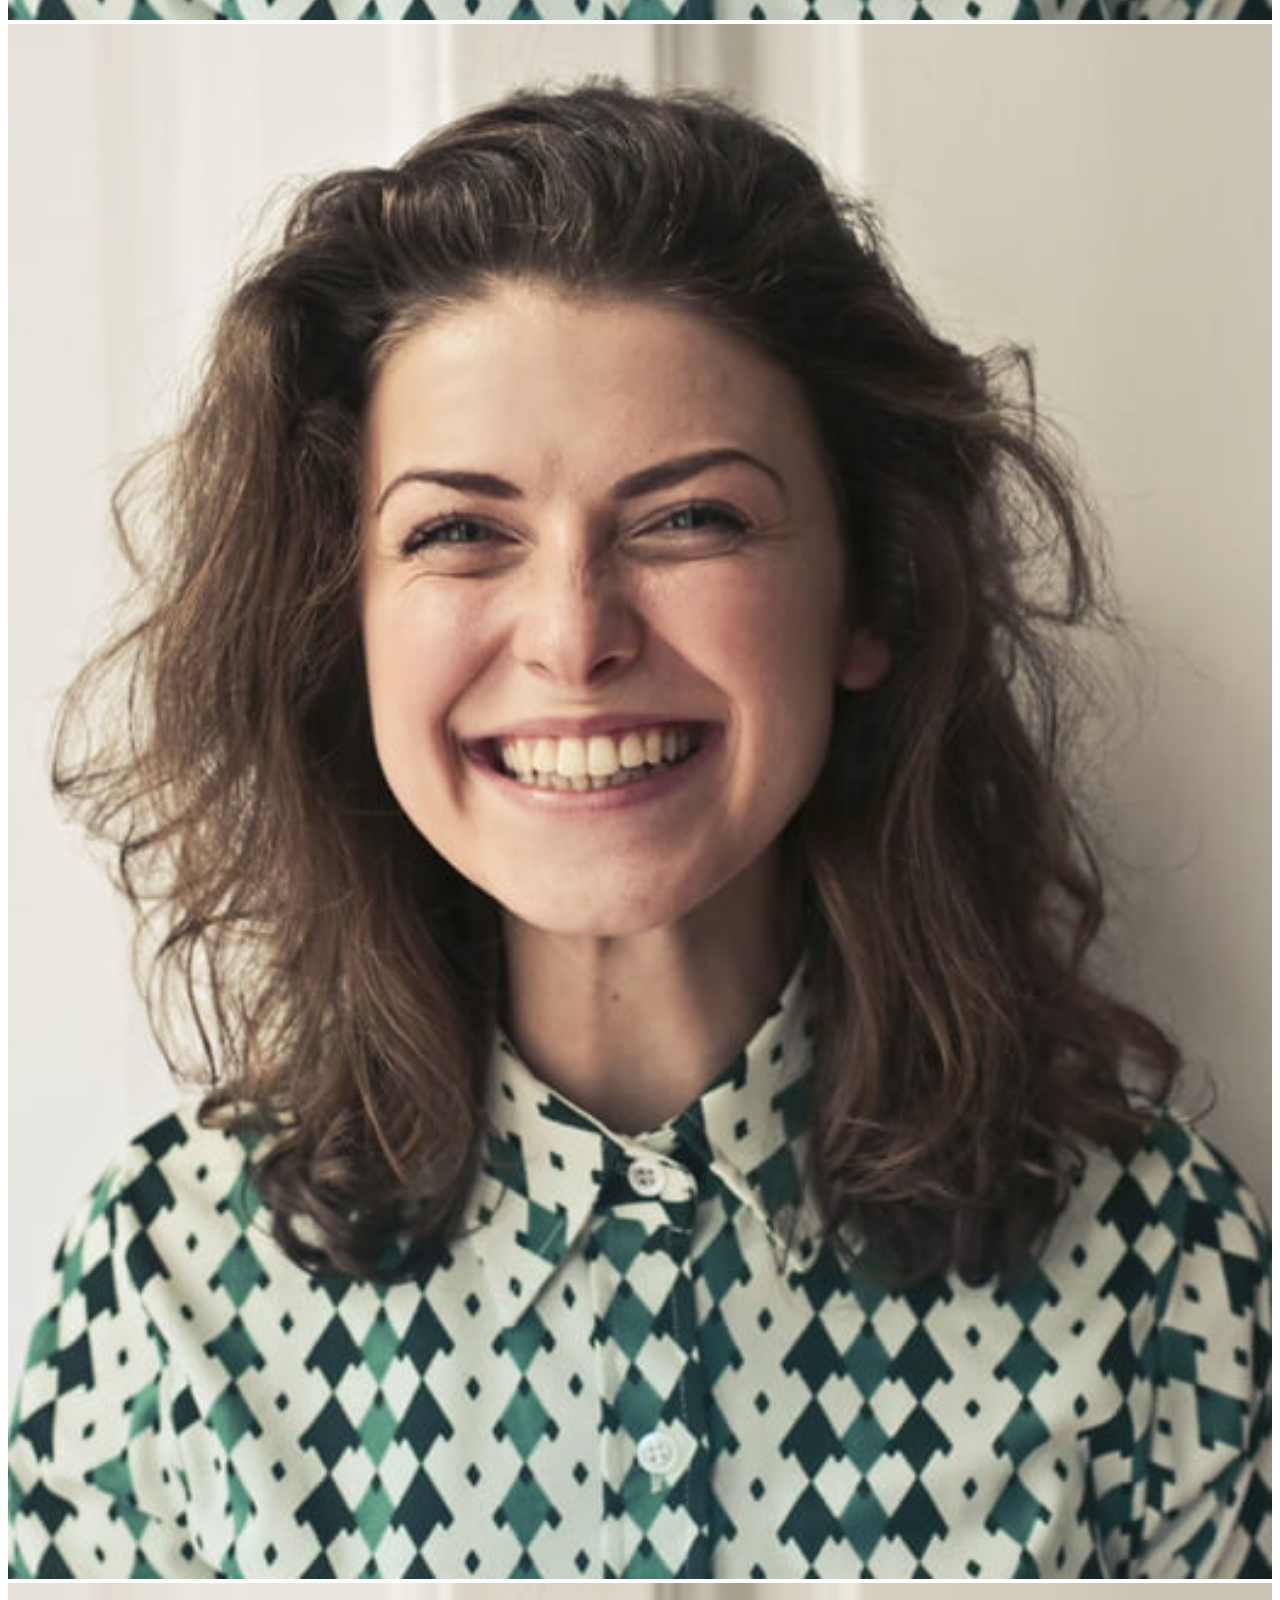
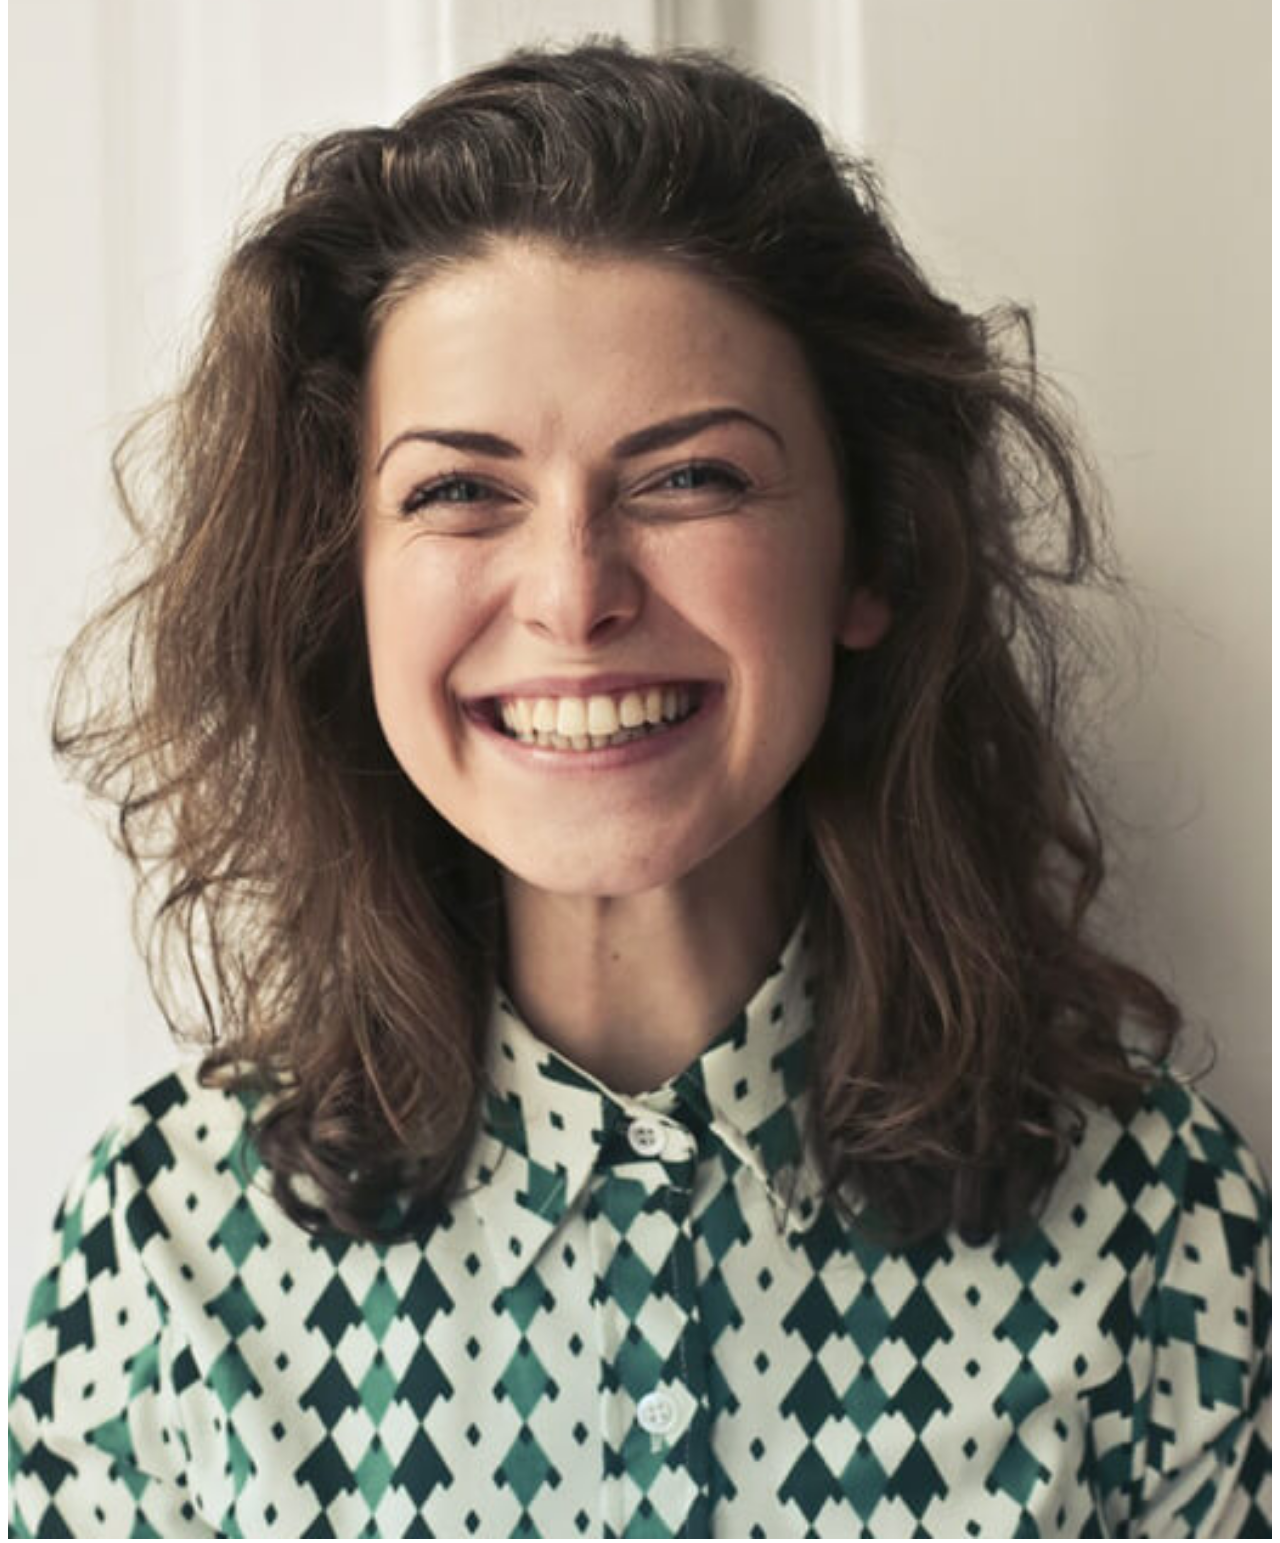
<file: EXAM/index.html>
<!DOCTYPE html>
<html lang="en">
  <head>
    <meta charset="UTF-8" />
    <meta http-equiv="X-UA-Compatible" content="IE=edge" />
    <meta name="viewport" content="width=device-width, initial-scale=1.0" />
    <link rel="stylesheet" href="./assets/css/style.css" />
    <link
      href="https://cdn.jsdelivr.net/npm/bootstrap@5.2.0-beta1/dist/css/bootstrap.min.css"
      rel="stylesheet"
      integrity="sha384-0evHe/X+R7YkIZDRvuzKMRqM+OrBnVFBL6DOitfPri4tjfHxaWutUpFmBp4vmVor"
      crossorigin="anonymous"
    />
    <script
      src="https://cdn.jsdelivr.net/npm/bootstrap@5.2.0-beta1/dist/js/bootstrap.bundle.min.js"
      integrity="sha384-pprn3073KE6tl6bjs2QrFaJGz5/SUsLqktiwsUTF55Jfv3qYSDhgCecCxMW52nD2"
      crossorigin="anonymous"
    ></script>
    <link rel="stylesheet" href="https://cdn.jsdelivr.net/npm/bootstrap-icons@1.8.3/font/bootstrap-icons.css">
    <title>eBusiness</title>
  </head>


  <body>
    <nav class="navbar navbar-expand-lg navbar-dark bg-dark d-flex fixed-top p-3">
      <div class="container">
          <a class="navbar-brand" href="#">eBusiness</a>
          <button class="navbar-toggler" type="button" data-bs-toggle="collapse" data-bs-target="#navbarContent" aria-controls="navbarSupportedContent" aria-expanded="false" aria-label="Toggle navigation">
              <span class="navbar-toggler-icon"></span>
          </button>
          <div class="collapse navbar-collapse" id="navbarContent">
              <ul class="navbar-nav navbar-nav  ms-auto">
                  <li class="nav-item">
                      <a class="nav-link active" href="#">Home</a>
                  </li>
                  <li class="nav-item">
                      <a class="nav-link" href="#">About</a>
                  </li>
                  <li class="nav-item">
                    <a class="nav-link" href="#">Services</a>
                </li>
                <li class="nav-item">
                  <a class="nav-link" href="#">Blog</a>
              </li>
              <li class="nav-item">
                <a class="nav-link" href="#">Portfolio</a>
            </li>
            <li class="nav-item">
              <a class="nav-link" href="#">Team</a>
          </li>
          <li class="nav-item">
            <a class="nav-link" href="#">Contact</a>
        </li>
              </ul>
              <ul class="navbar-nav">
                  <li class="nav-item dropdown">
                      <a class="nav-link dropdown-toggle" href="#" id="navbarDropdown" role="button" data-bs-toggle="dropdown" aria-expanded="false"> Menu </a>
                      <ul class="dropdown-menu " aria-labelledby="navbarDropdown">
                          <li><a class="dropdown-item" href="#">menu 1</a></li>
                          <li><a class="dropdown-item" href="#">menu 2</a></li>
                          <li><a class="dropdown-item" href="#">menu 3</a></li>
                          <li><a class="dropdown-item" href="#">menu 4</a></li>
                      </ul>
                  </li>
              </ul>
          </div>
      </div>
  </nav>

  <section id="banner"> 
    <div id="carouselExampleIndicators" class="carousel slide" data-bs-ride="true">
      <div class="carousel-indicators">
        <button type="button" data-bs-target="#carouselExampleIndicators" data-bs-slide-to="0" class="active" aria-current="true" aria-label="Slide 1"></button>
        <button type="button" data-bs-target="#carouselExampleIndicators" data-bs-slide-to="1" aria-label="Slide 2"></button>
        <button type="button" data-bs-target="#carouselExampleIndicators" data-bs-slide-to="2" aria-label="Slide 3"></button>
      </div>
      <div class="carousel-inner">
        <div class="carousel-item active">
          <img src="/assets/img/photo-1486406146926-c627a92ad1ab.jpg" class="d-block w-100" alt="...">
          <div class="carousel-caption d-none d-md-block align-items-center itemclass">
            <h5>The Best Business Information</h5>
            <p class="display-5">We're In The Business Of Helping You Start Your Business</p>
            <button type="button" class="btn btn-info ">Get Started</button>

          </div>
        </div>
        <div class="carousel-item">
          <img src="/assets/img/photo-1486406146926-c627a92ad1ab.jpg" class="d-block w-100" alt="...">
          <div class="carousel-caption d-none d-md-block align-items-center itemclass">
            <h5>At vero eos et accusamus</h5>
            <p class="display-5">Helping Business Security & Peace of Mind for Your Family

              Get Started</p>
            <button type="button" class="btn btn-info ">Get Started</button>

          </div>
        </div>
        <div class="carousel-item">
          <img src="/assets/img/photo-1486406146926-c627a92ad1ab.jpg" class="d-block w-100" alt="...">
          <div class="carousel-caption d-none d-md-block align-items-center itemclass">
            <h5>The Best Business Information</h5>
            <p class="display-5">We're In The Business Of Helping You Start Your Business</p>
            <button type="button" class="btn btn-info ">Get Started</button>

          </div>
        </div>
      </div>
      <button class="carousel-control-prev" type="button" data-bs-target="#carouselExampleIndicators" data-bs-slide="prev">
        <span class="carousel-control-prev-icon" aria-hidden="true"></span>
        <span class="visually-hidden">Previous</span>
      </button>
      <button class="carousel-control-next" type="button" data-bs-target="#carouselExampleIndicators" data-bs-slide="next">
        <span class="carousel-control-next-icon" aria-hidden="true"></span>
        <span class="visually-hidden">Next</span>
      </button>
    </div>
  </section>

  <section id="ourservices">
    <div class="container">
      <P class="osmaintxt">Our Services</P>
      <div class="row">
        <div class="col ">
          <div class="hover">
          <i class="bi bi-briefcase"></i>
          <p class="icontxt">Expert Coder</p>
        </div>
        <p>will have to make sure the prototype looks finished by inserting text or photo.make sure the prototype looks finished by.</p>
      </div>
        <div class="col">
          <div class="hover">
            <i class="bi bi-briefcase"></i>
            <p class="icontxt">Expert Coder</p>
          </div>
          <p>will have to make sure the prototype looks finished by inserting text or photo.make sure the prototype looks finished by.</p>
        </div>
        <div class="col">
          <div class="hover">
            <i class="bi bi-briefcase"></i>
            <p class="icontxt">Expert Coder</p>
          </div>
          <p>will have to make sure the prototype looks finished by inserting text or photo.make sure the prototype looks finished by.</p>
        </div>
      </div>
      <div class="row">
        <div class="col">
          <div class="hover">
            <i class="bi bi-briefcase"></i>
            <p class="icontxt">Expert Coder</p>
          </div>
          <p>will have to make sure the prototype looks finished by inserting text or photo.make sure the prototype looks finished by.</p>
        </div>
        <div class="col">
          <div class="hover">
            <i class="bi bi-briefcase"></i>
            <p class="icontxt">Expert Coder</p>
          </div>
          <p>will have to make sure the prototype looks finished by inserting text or photo.make sure the prototype looks finished by.</p>
        </div>
        <div class="col">
          <div class="hover">
            <i class="bi bi-briefcase"></i>
            <p class="icontxt">Expert Coder</p>
          </div>
          <p>will have to make sure the prototype looks finished by inserting text or photo.make sure the prototype looks finished by.</p>
        </div>
    </div>

  </section>


  <section id="contactus">

  <div class="container ">
    <p class="osmaintxt">Contact Us</p>
    <div class="row">
      <div class="col ">
        <i class="bi bi-phone"></i>
        <p class="icontxt">Call: +1 5589 55488 55</p>
        <p class="icontxt">Monday-Friday (9am-5pm)</p>
      </div>
      <div class="col">
        <i class="bi bi-envelope"></i>
        <p class="icontxt">Email: info@example.com</p>
        <p class="icontxt">Web: www.example.com</p>
      </div>
      <div class="col">
        <i class="bi bi-geo-alt"></i>
        <p  class="icontxt">Location: A108 Adam Street</p>
        <p class="icontxt">NY 535022, USA</p>
      </div>
    </div>


    <div class="contactmenu">
<div class="row">

<div class="col">
  <div class="mapouter"><div class="gmap_canvas">
    <iframe width="800" height="400" id="gmap_canvas" src="https://maps.google.com/maps?q=2880%20Broadway,%20New%20York&t=&z=13&ie=UTF8&iwloc=&output=embed" frameborder="0" scrolling="no" marginheight="0" marginwidth="0"></iframe>
    <a href="https://putlocker-is.org"></a>
    <br><style>.mapouter{position:relative;text-align:right;height:500px;width:600px;}</style><a href="https://www.embedgooglemap.net"></a><style>.gmap_canvas {overflow:hidden;background:none!important;height:500px;width:600px;}</style>
  </div></div> </div>
  <div class="col">
    <div class="container">  
      <form id="contact" action="" method="post">

        <fieldset>
          <input placeholder="Your name" type="text" tabindex="1" required autofocus>
        </fieldset>
 
        <fieldset>
          <input placeholder="Your Email Address" type="email" tabindex="2" required>
        </fieldset>
        <fieldset>
          <input placeholder="Subject" type="text" tabindex="1" required autofocus>
        </fieldset>
        <fieldset>
          <textarea placeholder="Type your message here...." tabindex="5" required></textarea>
        </fieldset>
        <fieldset class="msgbtn">
          <button type="button" class="btnmsg btn btn-outline-light">Send Message</button>
        </fieldset>
      </form>
    </div>
  </div>
</div>
</section>

<footer>
  <div class="container">
    <div class="footer">
    <div class="row">
      <div class="col">
        <p class="ftrbrand">eBusiness</p>
        <p>Sed ut perspiciatis unde omnis iste natus error sit voluptatem accusantium doloremque laudantium, totam rem aperiam, eaque ipsa quae ab illo inventore veritatis.
        </p>
      </div>
      <div class="col">
        <p class="infotext">INFORMATION</p>
        <p>Lorem ipsum dolor sit amet, consectetur adipiscing elit, sed do eiusmod tempor.</p>
        <p>Tel:</p>
        <p>Email:</p>
        <p>Working Hours:</p>
      </div>
      <div class="col">
        <p class="infotext">INSTAGRAM</p>
        <div class="container">
          <div class="row">
            <div class="col">
              <img  class="imageclass" src="/assets/img/3.jpg" alt="">
            </div>
            <div class="col">
              <img  class="imageclass" src="/assets/img/3.jpg" alt="">

            </div>
            <div class="col">
              <img  class="imageclass" src="/assets/img/3.jpg" alt="">

            </div>
          </div>
        </div><div class="container">
          <div class="row">
            <div class="col">
              <img  class="imageclass" src="/assets/img/3.jpg" alt="">

            </div>
            <div class="col">
              <img  class="imageclass" src="/assets/img/3.jpg" alt="">

            </div>
            <div class="col">
              <img class="imageclass"  src="/assets/img/3.jpg" alt="">

            </div>
          </div>
        </div>
      </div>
    </div>
  </div>
</div>
</footer>

  </body>
</html>
</file>
<file: assets/css/style.css>
.navbar-brand{
    font-size: 30px !important;
    font-weight: 700 !important;
}
ul li{
    margin-left: 15px;
}
.carousel-caption {
    top: 350px;
    bottom: auto;
}
.carousel-inner .img{
    opacity: 0.6;
}
.itemclass{ 
    
    margin: auto;
    width: 50%;
}
.btn-info{
    padding: 5px 40px !important;
    border-radius: 30px !important;

}
.btn{
    color: white !important;
}
#ourservices{
    height: 60vh;
}
.bi-briefcase,.bi-phone,.bi-envelope,.bi-geo-alt{
    display: flex;
    justify-content: center;
    font-size: 30px;
    
}
.bi-phone,.bi-envelope,.bi-geo-alt{
    color: rgb(21, 158, 158);
}
.icontxt{
    text-align: center;
    margin-bottom: 15px;
    margin-top: 15px;
}
.osmaintxt{
    text-align: center;
    font-size: 40px;
    font-weight: bold;
    margin: 50px;
}

#contactus{
    height: 100vh;
}

  
  #contact h3 {
    display: block;
    font-size: 30px;
    font-weight: 300;
    margin-bottom: 10px;
  }
  
  #contact h4 {
    margin: 5px 0 15px;
    display: block;
    font-size: 13px;
    font-weight: 400;
  }
  
  fieldset {
    border: medium none !important;
    margin: 0 0 10px;
    min-width: 100%;
    padding: 0;
    width: 100%;
  }
  
  #contact input[type="text"],
  #contact input[type="email"],
  #contact input[type="tel"],
  #contact input[type="url"],
  #contact textarea {
    width: 100%;
    border: 1px solid #ccc;
    background: #FFF;
    margin: 0 0 5px;
    padding: 10px;
  }
  
  #contact input[type="text"]:hover,
  #contact input[type="email"]:hover,
  #contact input[type="tel"]:hover,
  #contact input[type="url"]:hover,
  #contact textarea:hover {
    -webkit-transition: border-color 0.3s ease-in-out;
    -moz-transition: border-color 0.3s ease-in-out;
    transition: border-color 0.3s ease-in-out;
    border: 1px solid #aaa;
  }
  
  #contact textarea {
    height: 100px;
    max-width: 100%;
    resize: none;
  }
  
  #contact button[type="submit"] {
    cursor: pointer;
    width: 100%;
    border: none;
    background: white;
    color: black;
    margin: 0 0 5px;
    padding: 10px;
    font-size: 15px;
  }
  

  
  #contact button[type="submit"]:active {
    box-shadow: inset 0 1px 3px rgba(0, 0, 0, 0.5);
  }
  
  .copyright {
    text-align: center;
  }
  
  #contact input:focus,
  #contact textarea:focus {
    outline: 0;
    border: 1px solid #aaa;
  }
  
  ::-webkit-input-placeholder {
    color: #888;
  }
  
  :-moz-placeholder {
    color: #888;
  }
  
  ::-moz-placeholder {
    color: #888;
  }
  
  :-ms-input-placeholder {
    color: #888;
  }
  fieldset{
      padding: 5px !important;
  }
  .contactmenu{
      margin-top: 20px
  }
.btnmsg{
    font-size: 20px !important;
    font-weight: 600 !important;
    color: black !important;
    border-radius: 30px !important;
    border-color: #ccc !important;
}
  .contact-submit {
  transition-duration: 0.4s;
}


.msgbtn{
    margin-top: 20px;
    display: flex;
    justify-content: center;
}
footer{
    height: 40vh;
    background-color: rgb(238, 238, 238);
}
.imageclass{
    width: 100%;
    margin: 0% !important;
}

.hover:hover{
color: rgb(23, 153, 153);
}

.ftrbrand{
    font-size: 35px;
}
.infotext{
    letter-spacing: 2px;
}
.footer{
    padding-top: 30px;
}
#specialteam{
  height: 60vh;
}

.osttxt{
  text-align: center;
  font-size: 35px;
  font-weight: 700;
}

.cardimage{
  width: 100%;
  height: 300px;
  z-index: -1;
  
}
.carddiv{
  height: 400px ;
  border:  solid;
  border-color: #888;
  
}
.card-1{
  background-color: black;
  opacity: .7;
  z-index: 2222;
}
</file>
<file: EXAM/assets/css/style.css>
.navbar-brand{
    font-size: 30px !important;
    font-weight: 700 !important;
}
ul li{
    margin-left: 15px;
}
.carousel-caption {
    top: 350px;
    bottom: auto;
}
.carousel-inner .img{
    opacity: 0.6;
}
.itemclass{ 
    
    margin: auto;
    width: 50%;
}
.btn-info{
    padding: 5px 40px !important;
    border-radius: 30px !important;

}
.btn{
    color: white !important;
}
#ourservices{
    height: 60vh;
}
.bi-briefcase,.bi-phone,.bi-envelope,.bi-geo-alt{
    display: flex;
    justify-content: center;
    font-size: 30px;
    
}
.bi-phone,.bi-envelope,.bi-geo-alt{
    color: rgb(21, 158, 158);
}
.icontxt{
    text-align: center;
    margin-bottom: 15px;
    margin-top: 15px;
}
.osmaintxt{
    text-align: center;
    font-size: 40px;
    font-weight: bold;
    margin: 50px;
}

#contactus{
    height: 100vh;
}

  
  #contact h3 {
    display: block;
    font-size: 30px;
    font-weight: 300;
    margin-bottom: 10px;
  }
  
  #contact h4 {
    margin: 5px 0 15px;
    display: block;
    font-size: 13px;
    font-weight: 400;
  }
  
  fieldset {
    border: medium none !important;
    margin: 0 0 10px;
    min-width: 100%;
    padding: 0;
    width: 100%;
  }
  
  #contact input[type="text"],
  #contact input[type="email"],
  #contact input[type="tel"],
  #contact input[type="url"],
  #contact textarea {
    width: 100%;
    border: 1px solid #ccc;
    background: #FFF;
    margin: 0 0 5px;
    padding: 10px;
  }
  
  #contact input[type="text"]:hover,
  #contact input[type="email"]:hover,
  #contact input[type="tel"]:hover,
  #contact input[type="url"]:hover,
  #contact textarea:hover {
    -webkit-transition: border-color 0.3s ease-in-out;
    -moz-transition: border-color 0.3s ease-in-out;
    transition: border-color 0.3s ease-in-out;
    border: 1px solid #aaa;
  }
  
  #contact textarea {
    height: 100px;
    max-width: 100%;
    resize: none;
  }
  
  #contact button[type="submit"] {
    cursor: pointer;
    width: 100%;
    border: none;
    background: white;
    color: black;
    margin: 0 0 5px;
    padding: 10px;
    font-size: 15px;
  }
  

  
  #contact button[type="submit"]:active {
    box-shadow: inset 0 1px 3px rgba(0, 0, 0, 0.5);
  }
  
  .copyright {
    text-align: center;
  }
  
  #contact input:focus,
  #contact textarea:focus {
    outline: 0;
    border: 1px solid #aaa;
  }
  
  ::-webkit-input-placeholder {
    color: #888;
  }
  
  :-moz-placeholder {
    color: #888;
  }
  
  ::-moz-placeholder {
    color: #888;
  }
  
  :-ms-input-placeholder {
    color: #888;
  }
  fieldset{
      padding: 5px !important;
  }
  .contactmenu{
      margin-top: 20px
  }
.btnmsg{
    font-size: 20px !important;
    font-weight: 600 !important;
    color: black !important;
    border-radius: 30px !important;
    border-color: #ccc !important;
}
  .contact-submit {
  transition-duration: 0.4s;
}


.msgbtn{
    margin-top: 20px;
    display: flex;
    justify-content: center;
}
footer{
    height: 40vh;
    background-color: rgb(238, 238, 238);
}
.imageclass{
    width: 100%;
    margin: 0% !important;
}

.hover:hover{
color: rgb(23, 153, 153);
}

.ftrbrand{
    font-size: 35px;
}
.infotext{
    letter-spacing: 2px;
}
.footer{
    padding-top: 30px;
}
</file>
